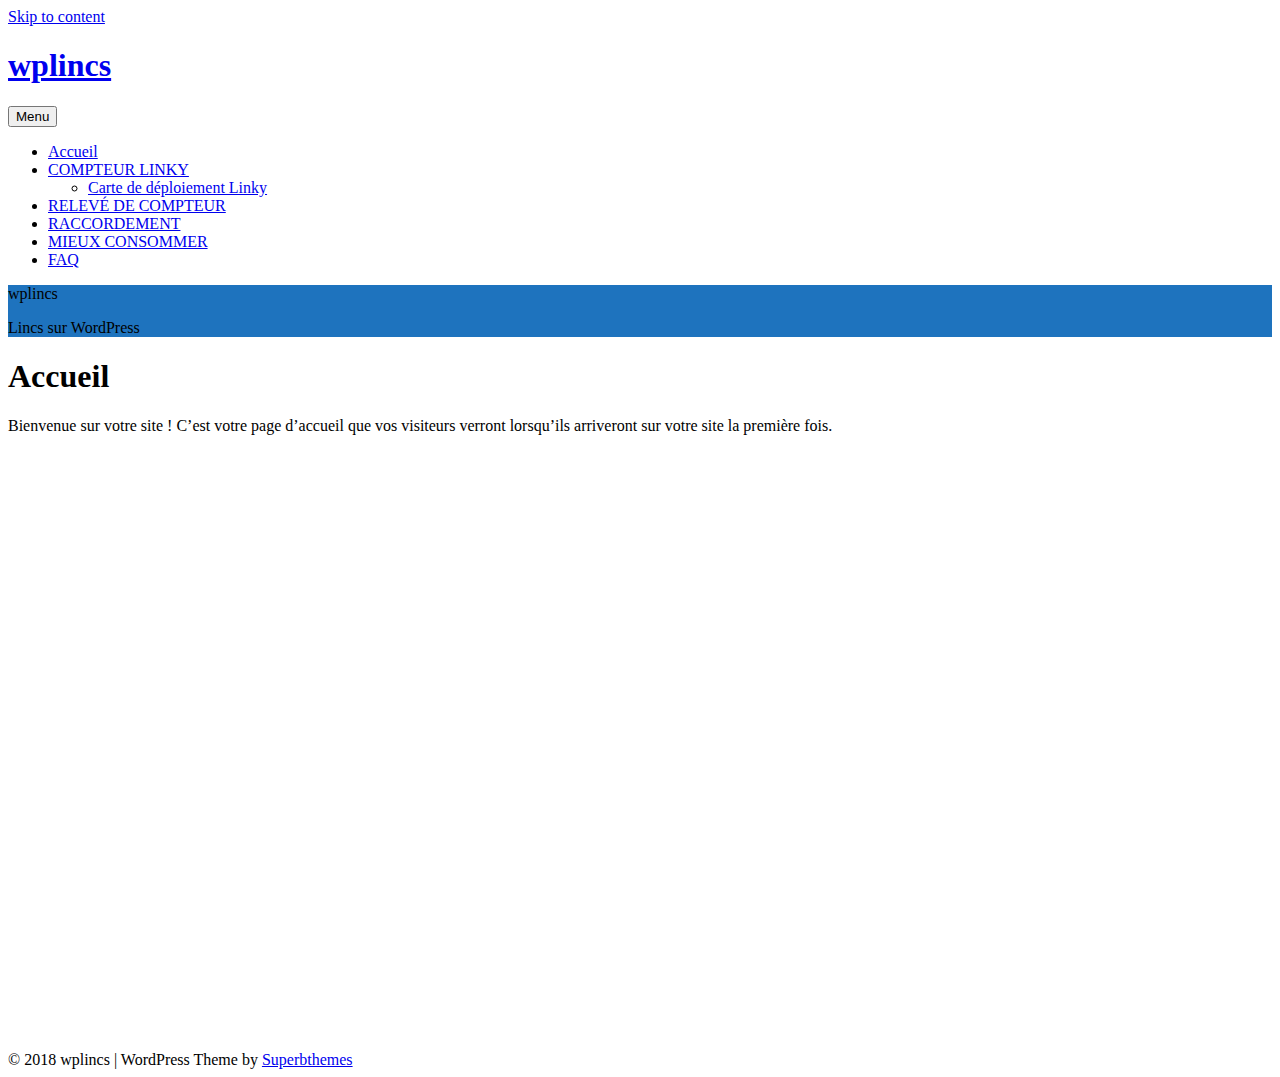
<file: wordpress/index.html>
<!DOCTYPE html>
<html lang="fr-FR">
<head>
	<meta charset="UTF-8">
	<meta name="viewport" content="width=device-width, initial-scale=1">
	
	
	<title>wplincs &#8211; Lincs sur WordPress</title>
<link rel='dns-prefetch' href='//fonts.googleapis.com' />



<link rel='stylesheet' id='wp-block-library-css'  href='https://hkachetel.github.io/wp/inc/css/dist/block-library/style.min.css' type='text/css' media='all' />
<link rel='stylesheet' id='foundation-css'  href='https://hkachetel.github.io/wp/contents/ui/theme/assets/foundation/css/foundation.min.css' type='text/css' media='all' />
<link rel='stylesheet' id='corporately-local-fonts-css'  href='https://hkachetel.github.io/wp/contents/ui/theme/assets/fonts/custom-fonts.css' type='text/css' media='all' />
<link rel='stylesheet' id='font-awesome-css'  href='https://hkachetel.github.io/wp/contents/ui/theme/assets/fonts/font-awesome.css' type='text/css' media='all' />
<link rel='stylesheet' id='corporately-style-css'  href='https://hkachetel.github.io/wp/contents/ui/theme/style.css' type='text/css' media='all' />
<link rel='stylesheet' id='corporately-googlefonts-css'  href='//fonts.googleapis.com/css?family=Roboto:300,400,500,700,900' type='text/css' media='all' />
<script type='text/javascript' src='https://hkachetel.github.io/wp/inc/js/jquery/jquery.js'></script>
<script type='text/javascript' src='https://hkachetel.github.io/wp/inc/js/jquery/jquery-migrate.min.js'></script>
<script type='text/javascript' src='https://hkachetel.github.io/wp/contents/ui/theme/assets/foundation/js/foundation.min.js'></script>







        <style type="text/css">
            div#header-image { padding-top: px; }
            div#header-image { padding-bottom: px; }
            .site-footer .widget-title:after { background: ; }
            h1.entry-title:after { background: ; }
            #secondary h2:after { background: ; }
            .top-widget h3:after {background: ; }
            #header-image .site-title { color: ; }
            #header-image .site-description{ color: ; }
            .site-description:before { background: ; }
            div#header-image { background: #1e73be; }
            ul.sub-menu.dropdown.childopen, .main-navigation ul li a:hover, .top-bar, .top-bar ul, button.menu-toggle.navicon, button.menu-toggle:hover, .main-navigation .sub-menu li { background: ; background-color: ; }
            .navicon:focus .fa-bars, .navicon:active .fa-bars, .navicon .fa-bars, .site-header .main-navigation ul li a, .site-header .main-navigation ul li a:visited, .site-header .main-navigation ul li a:focus, .site-header .main-navigation ul li a:active, .site-header .main-navigation ul li a:hover, .site-header .main-navigation ul li a:visited, .site-header .main-navigation ul li a:focus, .site-header .main-navigation ul li a:active, .main-navigation ul li ul.childopen li:hover a, .top-bar-menu .navicon span, .main-navigation ul li ul.childopen li .active a { color:  !important; }
            .top-bar-title .site-title a { color: ; }
            .blog .hentry { background-color: ; }
            .blog h2.entry-title a { color: ; }
            .blog time.entry-date.published, .entry-meta, .entry-meta span, .entry-meta .grey-text { color: ; }
            .blog .entry-content label, .blog .entry-content, .blog .entry-content li, .blog .entry-content p, .blog .entry-content ol li, .blog .entry-content ul li { color: ; }
            #content .sticky:before { background: ; }
            .blog .entry-content a, .blog .entry-content a:link, .blog .entry-content a:visited { color: ; }
            .blog .entry-content form.post-password-form input[type="submit"], .blog .entry-content a.more-link.more-link-activated, .blog .entry-content a.more-link.more-link-activated:hover, .blog .entry-content a.more-link.more-link-activated:focus, .blog .entry-content a.more-link.more-link-activated:active, .blog .entry-content a.more-link.more-link-activated:visited { border-color: ; }
            .blog .entry-content form.post-password-form input[type="submit"],.blog .entry-content a.more-link.more-link-activated, .blog .entry-content a.more-link.more-link-activated:hover, .blog .entry-content a.more-link.more-link-activated:focus, .blog .entry-content a.more-link.more-link-activated:active, .blog .entry-content a.more-link.more-link-activated:visited { color: ; }
            .blog .pagination a:hover, .blog .pagination button:hover, .blog .paging-navigation ul, .blog .pagination ul, .blog .pagination .current { background: ; }
            .blog .paging-navigation li a:hover, .blog .pagination li a:hover, .blog .paging-navigation li span.page-numbers, .blog .pagination li span.page-numbers, .paging-navigation li a, .pagination li a { color: ; }
            .single-post .hentry, .single-post .comments-area, .single-post .read-comments, .single-post .write-comments, .single-post .single-post-content, .single-post .site-main .posts-navigation, .page .hentry, .page .comments-area, .page .read-comments, .page .write-comments, .page .page-content, .page .site-main .posts-navigation, .page .site-main .post-navigation, .single-post .site-main .post-navigation, .page .comment-respond, .single-post .comment-respond { background: ; }
            .page #main th, .single-post #main th, .page #main h1, .page #main h2, .page #main h3, .page #main h4, .page #main h5, .page #main h6, .single-post #main h1, .single-post #main h2, .single-post #main h3, .single-post #main h4, .single-post #main h5, .single-post #main h6, h2.comments-title, .page .comment-list .comment-author .fn, .single-post .comment-list .comment-author .fn { color: ; }
            .single-post #main span .single-post .site-main .post-navigation .nav-indicator, .single-post #main p, .single-post #main td, .single-post #main ul,  .single-post #main li,  .single-post #main ol,  .single-post #main blockquote, .page #main span .page .site-main .post-navigation .nav-indicator, .page #main p, .page #main td, .page #main ul,  .page #main li,  .page #main ol,  .page #main blockquote, .page #main, .single-post #main, .page #main p, .single-post #main p, .single-post #main cite, .page #main cite, .page #main abbr, .single-post #main abbr, .single-post .site-main .post-navigation .nav-indicator, .page .site-main .post-navigation .nav-indicator, .page #main label, .single-post #main label { color: ; }
            .page #main time, .single-post #main time, .page time.entry-date.published, .single-post time.entry-date.published, .single-post .entry-meta, .single-post .entry-meta span { color: ; }
            .page #main a, .single-post #main a { color: ; }
            .page .comment-list .comment-body, .single-post .comment-list .comment-body, .page .comment-form textarea, .single-post .comment-form textarea { border-color: ; }
            .single-post .form-submit input#submit, .single-post #main .comment-reply-form input#submit, .page #main .form-submit input#submit, .page #main .comment-reply-form input#submit, .single-post #main .comment-reply-form input#submit { border-color: ; }
            .single-post .form-submit input#submit, .single-post #main .comment-reply-form input#submit, .page #main .form-submit input#submit, .page #main .comment-reply-form input#submit, .single-post #main .comment-reply-form input#submit{ color: ; }
            .page blockquote, .single-post blockquote{ border-color: ; }
            #secondary .widget{ background: ; }
            #secondary .widget th, #secondary .widget-title, #secondary h1, #secondary h2, #secondary h3, #secondary h4, #secondary h5, #secondary h6 { color: ; }
            #secondary .widget cite, #secondary .widget, #secondary .widget p, #secondary .widget li, #secondary .widget td, #secondary .widget abbr{ color: ; }
            #secondary .widget a, #secondary .widget li a{ color: ; }
            #secondary input.search-submit { color: ; }
            #secondary input.search-submit { background: ; }
            #supplementary .widget, .site-footer { background: ; }
            .site-footer .widget-title, .site-footer h1, .site-footer h2, .site-footer h3, .site-footer h4, .site-footer h5, .site-footer h6 { color: ; }
            .site-footer .widget, .site-footer .widget li, .site-footer .widget p, .site-footer abbr, .site-footer cite, .site-footer table caption { color: ; }
            .site-footer .widget a, .site-footer .widget li a, .site-footer .widget ul li a { color: ; }
            .site-footer input.search-submit { background: ; }
            .site-footer input.search-submit { color: ; }
            .copyright { color: ; }
            .copyright { background: ; }
            a.topbutton, a.topbutton:visited, a.topbutton:hover, a.topbutton:focus, a.topbutton:active { background: ; }
            a.topbutton, a.topbutton:visited, a.topbutton:hover, a.topbutton:focus, a.topbutton:active { color: ; }
            #header-image .header-button-left { color: ; }
            #header-image .header-button-left { background: ; }
            #header-image .header-button-right { color: ; }
            #header-image .header-button-right { border-color: ; }
            .top-widget h3, .top-widget-inner-wrapper h3 { color: ; }
            .top-widget, .top-widget p, .top-widget-inner-wrapper p, .top-widget-inner-wrapper { color: ; }
            .top-widget a, .top-widget-inner-wrapper a { color: ; }
            .top-widget-inner-wrapper { background: ; }
        </style>
        		<style type="text/css" id="wp-custom-css">
			.deplinky {
	width: 800px;
	height: 600px !important;
}

.deplinky iframe {
	height: 600px !important;
}		</style>
	</head>

<body class="home page-template page-template-page-templates page-template-page-full-width page-template-page-templatespage-full-width-php page page-id-8">

	
	
				<div id="page" class="site no-sidebar page-full-width">

					
						<a class="skip-link screen-reader-text" href="#content">Skip to content</a>


						<div data-sticky-container>

							<header id="masthead" class="group site-header title-bar top-bar" role="banner" data-sticky data-options="marginTop:0;" style="width:100%" data-top-anchor="masthead" data-btm-anchor="colophon:bottom">

								<div class="row"> <!-- Start Foundation row -->

									<div class="top-bar-title">

										<div class="site-branding">

											
																							<h1 class="site-title"><a href="https://hkachetel.github.io/wp/" rel="home">wplincs</a></h1>
											
																					</div><!-- .site-branding -->

									</div>

									<div class="top-bar-right">
										
<nav id="site-navigation" class="main-navigation top-bar-right" role="navigation">
                        
        <!-- Right Nav Section -->
        <div class="top-bar-menu menu">
            
            <button class="menu-toggle navicon" aria-controls="primary-menu" aria-expanded="false">
                <i class="fa fa-bars"></i>
                <span>Menu</span>
            </button>
            
            <div class="menu-menu-superieur-container"><ul id="primary-menu" class="menu group"><li id="menu-item-25" class="menu-item menu-item-type-custom menu-item-object-custom current-menu-item current_page_item menu-item-home menu-item-25"><a href="https://hkachetel.github.io/wp/">Accueil</a></li>
<li id="menu-item-26" class="menu-item menu-item-type-post_type menu-item-object-page menu-item-has-children has-dropdown menu-item-26"><a href="https://hkachetel.github.io/wp/a-propos-de/">COMPTEUR LINKY</a>
<ul class="sub-menu dropdown">
	<li id="menu-item-82" class="menu-item menu-item-type-post_type menu-item-object-page menu-item-82"><a href="https://hkachetel.github.io/wp/carte-de-deploiement-linky/">Carte de déploiement Linky</a></li>
</ul>
</li>
<li id="menu-item-27" class="menu-item menu-item-type-post_type menu-item-object-page menu-item-27"><a href="https://hkachetel.github.io/wp/contact/">RELEVÉ DE COMPTEUR</a></li>
<li id="menu-item-33" class="menu-item menu-item-type-post_type menu-item-object-page menu-item-33"><a href="https://hkachetel.github.io/wp/raccordement/">RACCORDEMENT</a></li>
<li id="menu-item-34" class="menu-item menu-item-type-post_type menu-item-object-page menu-item-34"><a href="https://hkachetel.github.io/wp/mieux-consommer/">MIEUX CONSOMMER</a></li>
<li id="menu-item-35" class="menu-item menu-item-type-post_type menu-item-object-page menu-item-35"><a href="https://hkachetel.github.io/wp/faq/">FAQ</a></li>
</ul></div> 
            
        </div> 

</nav><!-- #site-navigation -->
									</div>


								</div> <!-- End Foundation row -->

							</header>
						</div><!-- END data-sticky-container -->


						<div class="row">
							<div id="primary" class="content-area large-12 columns">        
								
<div id="header-image" class="custom-header ">
<div class="header-wrapper">
  <div class="site-branding-header">
      <p class="site-title">

              wplincs


  </p>
 <p class="site-description">
         Lincs sur WordPress
</p>
</div><!-- .site-branding -->
</div><!-- .header-wrapper -->


</div><!-- #header-image .custom-header -->

							</div>
						</div>

						<!--Widgets -->
												<!--Widgets -->

						<div id="content" class="site-content row"> <!-- Foundation row start -->

	<div id="primary" class="content-area medium-12 columns no-sidebar page-full-width">
		<main id="main" class="site-main" role="main">

			
				
    <article id="post-8" class="post-8 page type-page status-publish hentry">
    
	<header class="entry-header">
            
		<h1 class="entry-title">Accueil</h1>            
                                            
	</header>
	<div class="entry-content">
		<p>Bienvenue sur votre site&nbsp;! C’est votre page d’accueil que vos visiteurs verront lorsqu’ils arriveront sur votre site la première fois.</p>

<div id="pym_0" class="pym  pym one two three four float-left deplinky mw_800 aligncenter"></div>	</div>
    
            
    </article><!-- #post-## -->

				
			
		</main><!-- #main -->
	</div><!-- #primary -->


</div><!-- #content -->

<a href="#" class="topbutton"></a><!-- Back to top button -->

<footer id="colophon" class="site-footer" role="contentinfo">
 
    <div class="row"><!-- Start Foundation row -->

        
    </div><!-- End Foundation row -->



    <div class="copyright small-12 columns text-center">
        &copy; 2018 wplincs        <!-- Delete below lines to remove copyright from footer -->
        <span class="footer-info-right">
             | WordPress Theme by <a href="https://superbthemes.com/"> Superbthemes</a>
        </span>
        <!-- Delete above lines to remove copyright from footer -->
    </div>

</footer><!-- #colophon -->
</div><!-- #page -->

<script type='text/javascript' src='https://hkachetel.github.io/wp/contents/ui/theme/assets/js/navigation-custom.js'></script>
<script type='text/javascript' src='https://hkachetel.github.io/wp/contents/ui/theme/assets/js/toggle-search.js'></script>
<script type='text/javascript' src='https://hkachetel.github.io/wp/inc/js/imagesloaded.min.js'></script>
<script type='text/javascript' src='https://hkachetel.github.io/wp/inc/js/masonry.min.js'></script>
<script type='text/javascript' src='https://hkachetel.github.io/wp/contents/ui/theme/assets/js/masonry-settings.js'></script>
<script type='text/javascript' src='https://hkachetel.github.io/wp/contents/ui/theme/assets/js/topbutton.js'></script>
<script type='text/javascript' src='https://hkachetel.github.io/wp/contents/ui/theme/assets/js/skip-link-focus-fix.js'></script>
<script type='text/javascript' src='https://hkachetel.github.io/wp/contents/lib/pym-shortcode/js/pym.v1.min.js'></script>
<script>var pym_0 = new pym.Parent('pym_0', 'https://commune.app-linky.fr/index.html', {})</script>

</body>
</html>
</file>
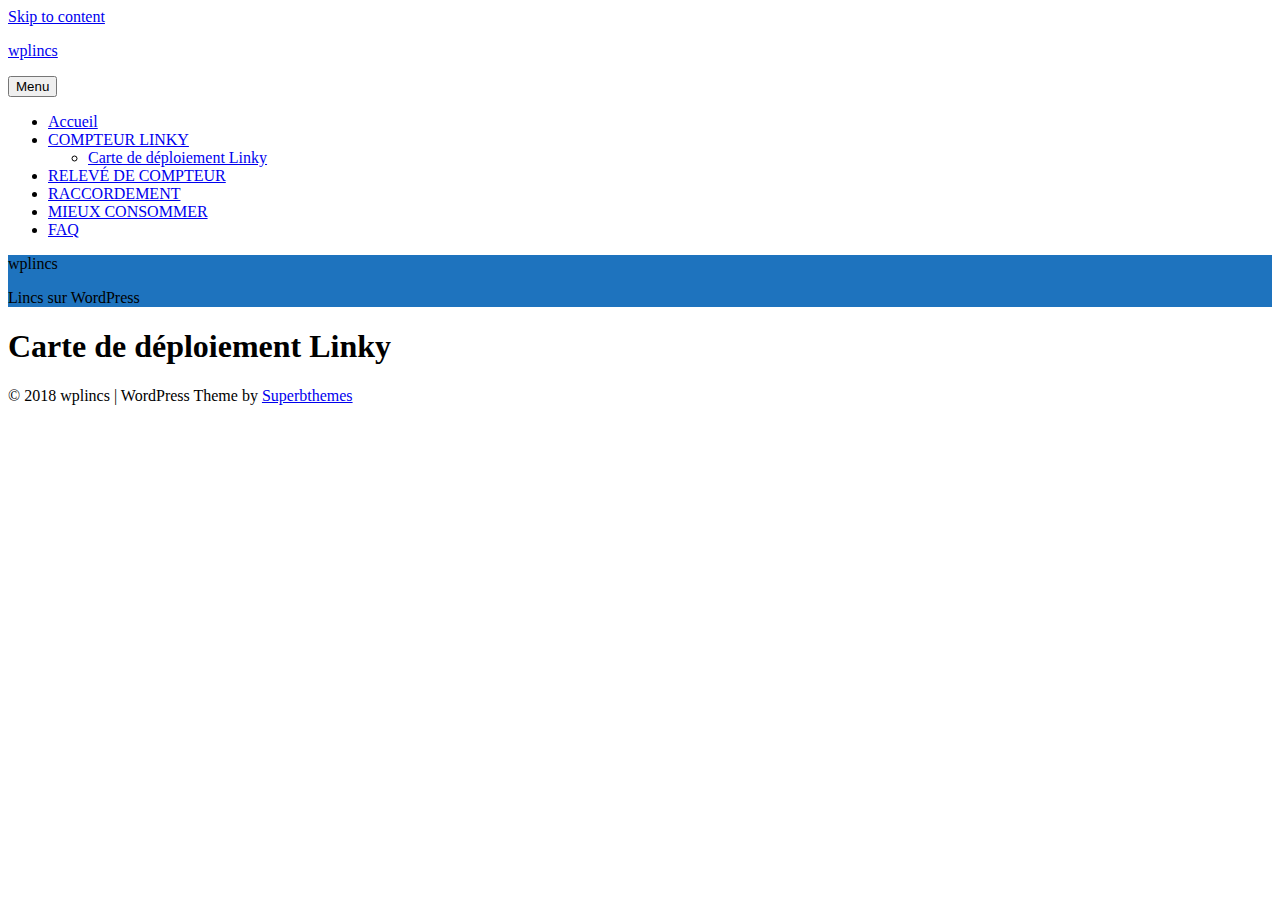
<file: wordpress/carte-de-deploiement-linky/index.html>
<!DOCTYPE html>
<html lang="fr-FR">
<head>
	<meta charset="UTF-8">
	<meta name="viewport" content="width=device-width, initial-scale=1">
	
	
	<title>Carte de déploiement Linky &#8211; wplincs</title>
<link rel='dns-prefetch' href='//fonts.googleapis.com' />



<link rel='stylesheet' id='wp-block-library-css'  href='https://hkachetel.github.io/wp/inc/css/dist/block-library/style.min.css' type='text/css' media='all' />
<link rel='stylesheet' id='foundation-css'  href='https://hkachetel.github.io/wp/contents/ui/theme/assets/foundation/css/foundation.min.css' type='text/css' media='all' />
<link rel='stylesheet' id='corporately-local-fonts-css'  href='https://hkachetel.github.io/wp/contents/ui/theme/assets/fonts/custom-fonts.css' type='text/css' media='all' />
<link rel='stylesheet' id='font-awesome-css'  href='https://hkachetel.github.io/wp/contents/ui/theme/assets/fonts/font-awesome.css' type='text/css' media='all' />
<link rel='stylesheet' id='corporately-style-css'  href='https://hkachetel.github.io/wp/contents/ui/theme/style.css' type='text/css' media='all' />
<link rel='stylesheet' id='corporately-googlefonts-css'  href='//fonts.googleapis.com/css?family=Roboto:300,400,500,700,900' type='text/css' media='all' />
<script type='text/javascript' src='https://hkachetel.github.io/wp/inc/js/jquery/jquery.js'></script>
<script type='text/javascript' src='https://hkachetel.github.io/wp/inc/js/jquery/jquery-migrate.min.js'></script>
<script type='text/javascript' src='https://hkachetel.github.io/wp/contents/ui/theme/assets/foundation/js/foundation.min.js'></script>







        <style type="text/css">
            div#header-image { padding-top: px; }
            div#header-image { padding-bottom: px; }
            .site-footer .widget-title:after { background: ; }
            h1.entry-title:after { background: ; }
            #secondary h2:after { background: ; }
            .top-widget h3:after {background: ; }
            #header-image .site-title { color: ; }
            #header-image .site-description{ color: ; }
            .site-description:before { background: ; }
            div#header-image { background: #1e73be; }
            ul.sub-menu.dropdown.childopen, .main-navigation ul li a:hover, .top-bar, .top-bar ul, button.menu-toggle.navicon, button.menu-toggle:hover, .main-navigation .sub-menu li { background: ; background-color: ; }
            .navicon:focus .fa-bars, .navicon:active .fa-bars, .navicon .fa-bars, .site-header .main-navigation ul li a, .site-header .main-navigation ul li a:visited, .site-header .main-navigation ul li a:focus, .site-header .main-navigation ul li a:active, .site-header .main-navigation ul li a:hover, .site-header .main-navigation ul li a:visited, .site-header .main-navigation ul li a:focus, .site-header .main-navigation ul li a:active, .main-navigation ul li ul.childopen li:hover a, .top-bar-menu .navicon span, .main-navigation ul li ul.childopen li .active a { color:  !important; }
            .top-bar-title .site-title a { color: ; }
            .blog .hentry { background-color: ; }
            .blog h2.entry-title a { color: ; }
            .blog time.entry-date.published, .entry-meta, .entry-meta span, .entry-meta .grey-text { color: ; }
            .blog .entry-content label, .blog .entry-content, .blog .entry-content li, .blog .entry-content p, .blog .entry-content ol li, .blog .entry-content ul li { color: ; }
            #content .sticky:before { background: ; }
            .blog .entry-content a, .blog .entry-content a:link, .blog .entry-content a:visited { color: ; }
            .blog .entry-content form.post-password-form input[type="submit"], .blog .entry-content a.more-link.more-link-activated, .blog .entry-content a.more-link.more-link-activated:hover, .blog .entry-content a.more-link.more-link-activated:focus, .blog .entry-content a.more-link.more-link-activated:active, .blog .entry-content a.more-link.more-link-activated:visited { border-color: ; }
            .blog .entry-content form.post-password-form input[type="submit"],.blog .entry-content a.more-link.more-link-activated, .blog .entry-content a.more-link.more-link-activated:hover, .blog .entry-content a.more-link.more-link-activated:focus, .blog .entry-content a.more-link.more-link-activated:active, .blog .entry-content a.more-link.more-link-activated:visited { color: ; }
            .blog .pagination a:hover, .blog .pagination button:hover, .blog .paging-navigation ul, .blog .pagination ul, .blog .pagination .current { background: ; }
            .blog .paging-navigation li a:hover, .blog .pagination li a:hover, .blog .paging-navigation li span.page-numbers, .blog .pagination li span.page-numbers, .paging-navigation li a, .pagination li a { color: ; }
            .single-post .hentry, .single-post .comments-area, .single-post .read-comments, .single-post .write-comments, .single-post .single-post-content, .single-post .site-main .posts-navigation, .page .hentry, .page .comments-area, .page .read-comments, .page .write-comments, .page .page-content, .page .site-main .posts-navigation, .page .site-main .post-navigation, .single-post .site-main .post-navigation, .page .comment-respond, .single-post .comment-respond { background: ; }
            .page #main th, .single-post #main th, .page #main h1, .page #main h2, .page #main h3, .page #main h4, .page #main h5, .page #main h6, .single-post #main h1, .single-post #main h2, .single-post #main h3, .single-post #main h4, .single-post #main h5, .single-post #main h6, h2.comments-title, .page .comment-list .comment-author .fn, .single-post .comment-list .comment-author .fn { color: ; }
            .single-post #main span .single-post .site-main .post-navigation .nav-indicator, .single-post #main p, .single-post #main td, .single-post #main ul,  .single-post #main li,  .single-post #main ol,  .single-post #main blockquote, .page #main span .page .site-main .post-navigation .nav-indicator, .page #main p, .page #main td, .page #main ul,  .page #main li,  .page #main ol,  .page #main blockquote, .page #main, .single-post #main, .page #main p, .single-post #main p, .single-post #main cite, .page #main cite, .page #main abbr, .single-post #main abbr, .single-post .site-main .post-navigation .nav-indicator, .page .site-main .post-navigation .nav-indicator, .page #main label, .single-post #main label { color: ; }
            .page #main time, .single-post #main time, .page time.entry-date.published, .single-post time.entry-date.published, .single-post .entry-meta, .single-post .entry-meta span { color: ; }
            .page #main a, .single-post #main a { color: ; }
            .page .comment-list .comment-body, .single-post .comment-list .comment-body, .page .comment-form textarea, .single-post .comment-form textarea { border-color: ; }
            .single-post .form-submit input#submit, .single-post #main .comment-reply-form input#submit, .page #main .form-submit input#submit, .page #main .comment-reply-form input#submit, .single-post #main .comment-reply-form input#submit { border-color: ; }
            .single-post .form-submit input#submit, .single-post #main .comment-reply-form input#submit, .page #main .form-submit input#submit, .page #main .comment-reply-form input#submit, .single-post #main .comment-reply-form input#submit{ color: ; }
            .page blockquote, .single-post blockquote{ border-color: ; }
            #secondary .widget{ background: ; }
            #secondary .widget th, #secondary .widget-title, #secondary h1, #secondary h2, #secondary h3, #secondary h4, #secondary h5, #secondary h6 { color: ; }
            #secondary .widget cite, #secondary .widget, #secondary .widget p, #secondary .widget li, #secondary .widget td, #secondary .widget abbr{ color: ; }
            #secondary .widget a, #secondary .widget li a{ color: ; }
            #secondary input.search-submit { color: ; }
            #secondary input.search-submit { background: ; }
            #supplementary .widget, .site-footer { background: ; }
            .site-footer .widget-title, .site-footer h1, .site-footer h2, .site-footer h3, .site-footer h4, .site-footer h5, .site-footer h6 { color: ; }
            .site-footer .widget, .site-footer .widget li, .site-footer .widget p, .site-footer abbr, .site-footer cite, .site-footer table caption { color: ; }
            .site-footer .widget a, .site-footer .widget li a, .site-footer .widget ul li a { color: ; }
            .site-footer input.search-submit { background: ; }
            .site-footer input.search-submit { color: ; }
            .copyright { color: ; }
            .copyright { background: ; }
            a.topbutton, a.topbutton:visited, a.topbutton:hover, a.topbutton:focus, a.topbutton:active { background: ; }
            a.topbutton, a.topbutton:visited, a.topbutton:hover, a.topbutton:focus, a.topbutton:active { color: ; }
            #header-image .header-button-left { color: ; }
            #header-image .header-button-left { background: ; }
            #header-image .header-button-right { color: ; }
            #header-image .header-button-right { border-color: ; }
            .top-widget h3, .top-widget-inner-wrapper h3 { color: ; }
            .top-widget, .top-widget p, .top-widget-inner-wrapper p, .top-widget-inner-wrapper { color: ; }
            .top-widget a, .top-widget-inner-wrapper a { color: ; }
            .top-widget-inner-wrapper { background: ; }
        </style>
        		<style type="text/css" id="wp-custom-css">
			.deplinky {
	width: 800px;
	height: 600px !important;
}

.deplinky iframe {
	height: 600px !important;
}		</style>
	</head>

<body class="page-template page-template-page-templates page-template-page-full-width page-template-page-templatespage-full-width-php page page-id-60">

	
	
				<div id="page" class="site no-sidebar page-full-width">

					
						<a class="skip-link screen-reader-text" href="#content">Skip to content</a>


						<div data-sticky-container>

							<header id="masthead" class="group site-header title-bar top-bar" role="banner" data-sticky data-options="marginTop:0;" style="width:100%" data-top-anchor="masthead" data-btm-anchor="colophon:bottom">

								<div class="row"> <!-- Start Foundation row -->

									<div class="top-bar-title">

										<div class="site-branding">

											
																							<p class="site-title"><a href="https://hkachetel.github.io/wp/" rel="home">wplincs</a></p>
											
																					</div><!-- .site-branding -->

									</div>

									<div class="top-bar-right">
										
<nav id="site-navigation" class="main-navigation top-bar-right" role="navigation">
                        
        <!-- Right Nav Section -->
        <div class="top-bar-menu menu">
            
            <button class="menu-toggle navicon" aria-controls="primary-menu" aria-expanded="false">
                <i class="fa fa-bars"></i>
                <span>Menu</span>
            </button>
            
            <div class="menu-menu-superieur-container"><ul id="primary-menu" class="menu group"><li id="menu-item-25" class="menu-item menu-item-type-custom menu-item-object-custom menu-item-home menu-item-25"><a href="https://hkachetel.github.io/wp/">Accueil</a></li>
<li id="menu-item-26" class="menu-item menu-item-type-post_type menu-item-object-page current-menu-ancestor current-menu-parent current_page_parent current_page_ancestor menu-item-has-children has-dropdown menu-item-26"><a href="https://hkachetel.github.io/wp/a-propos-de/">COMPTEUR LINKY</a>
<ul class="sub-menu dropdown">
	<li id="menu-item-82" class="menu-item menu-item-type-post_type menu-item-object-page current-menu-item page_item page-item-60 current_page_item menu-item-82"><a href="https://hkachetel.github.io/wp/carte-de-deploiement-linky/">Carte de déploiement Linky</a></li>
</ul>
</li>
<li id="menu-item-27" class="menu-item menu-item-type-post_type menu-item-object-page menu-item-27"><a href="https://hkachetel.github.io/wp/contact/">RELEVÉ DE COMPTEUR</a></li>
<li id="menu-item-33" class="menu-item menu-item-type-post_type menu-item-object-page menu-item-33"><a href="https://hkachetel.github.io/wp/raccordement/">RACCORDEMENT</a></li>
<li id="menu-item-34" class="menu-item menu-item-type-post_type menu-item-object-page menu-item-34"><a href="https://hkachetel.github.io/wp/mieux-consommer/">MIEUX CONSOMMER</a></li>
<li id="menu-item-35" class="menu-item menu-item-type-post_type menu-item-object-page menu-item-35"><a href="https://hkachetel.github.io/wp/faq/">FAQ</a></li>
</ul></div> 
            
        </div> 

</nav><!-- #site-navigation -->
									</div>


								</div> <!-- End Foundation row -->

							</header>
						</div><!-- END data-sticky-container -->


						<div class="row">
							<div id="primary" class="content-area large-12 columns">        
								
<div id="header-image" class="custom-header ">
<div class="header-wrapper">
  <div class="site-branding-header">
      <p class="site-title">

              wplincs


  </p>
 <p class="site-description">
         Lincs sur WordPress
</p>
</div><!-- .site-branding -->
</div><!-- .header-wrapper -->


</div><!-- #header-image .custom-header -->

							</div>
						</div>

						<!--Widgets -->
												<!--Widgets -->

						<div id="content" class="site-content row"> <!-- Foundation row start -->

	<div id="primary" class="content-area medium-12 columns no-sidebar page-full-width">
		<main id="main" class="site-main" role="main">

			
				
    <article id="post-60" class="post-60 page type-page status-publish hentry">
    
	<header class="entry-header">
            
		<h1 class="entry-title">Carte de déploiement Linky</h1>            
                                            
	</header>
	<div class="entry-content">
		
<p></p>


<div id="pym_0" class="pym   aligncenter"></div>


<p></p>
	</div>
    
            
    </article><!-- #post-## -->

				
			
		</main><!-- #main -->
	</div><!-- #primary -->


</div><!-- #content -->

<a href="#" class="topbutton"></a><!-- Back to top button -->

<footer id="colophon" class="site-footer" role="contentinfo">
 
    <div class="row"><!-- Start Foundation row -->

        
    </div><!-- End Foundation row -->



    <div class="copyright small-12 columns text-center">
        &copy; 2018 wplincs        <!-- Delete below lines to remove copyright from footer -->
        <span class="footer-info-right">
             | WordPress Theme by <a href="https://superbthemes.com/"> Superbthemes</a>
        </span>
        <!-- Delete above lines to remove copyright from footer -->
    </div>

</footer><!-- #colophon -->
</div><!-- #page -->

<script type='text/javascript' src='https://hkachetel.github.io/wp/contents/ui/theme/assets/js/navigation-custom.js'></script>
<script type='text/javascript' src='https://hkachetel.github.io/wp/contents/ui/theme/assets/js/toggle-search.js'></script>
<script type='text/javascript' src='https://hkachetel.github.io/wp/inc/js/imagesloaded.min.js'></script>
<script type='text/javascript' src='https://hkachetel.github.io/wp/inc/js/masonry.min.js'></script>
<script type='text/javascript' src='https://hkachetel.github.io/wp/contents/ui/theme/assets/js/masonry-settings.js'></script>
<script type='text/javascript' src='https://hkachetel.github.io/wp/contents/ui/theme/assets/js/topbutton.js'></script>
<script type='text/javascript' src='https://hkachetel.github.io/wp/contents/ui/theme/assets/js/skip-link-focus-fix.js'></script>
<script type='text/javascript' src='https://hkachetel.github.io/wp/contents/lib/pym-shortcode/js/pym.v1.min.js'></script>
<script>var pym_0 = new pym.Parent('pym_0', 'https://commune.app-linky.fr/index.html', {})</script>

</body>
</html>
</file>
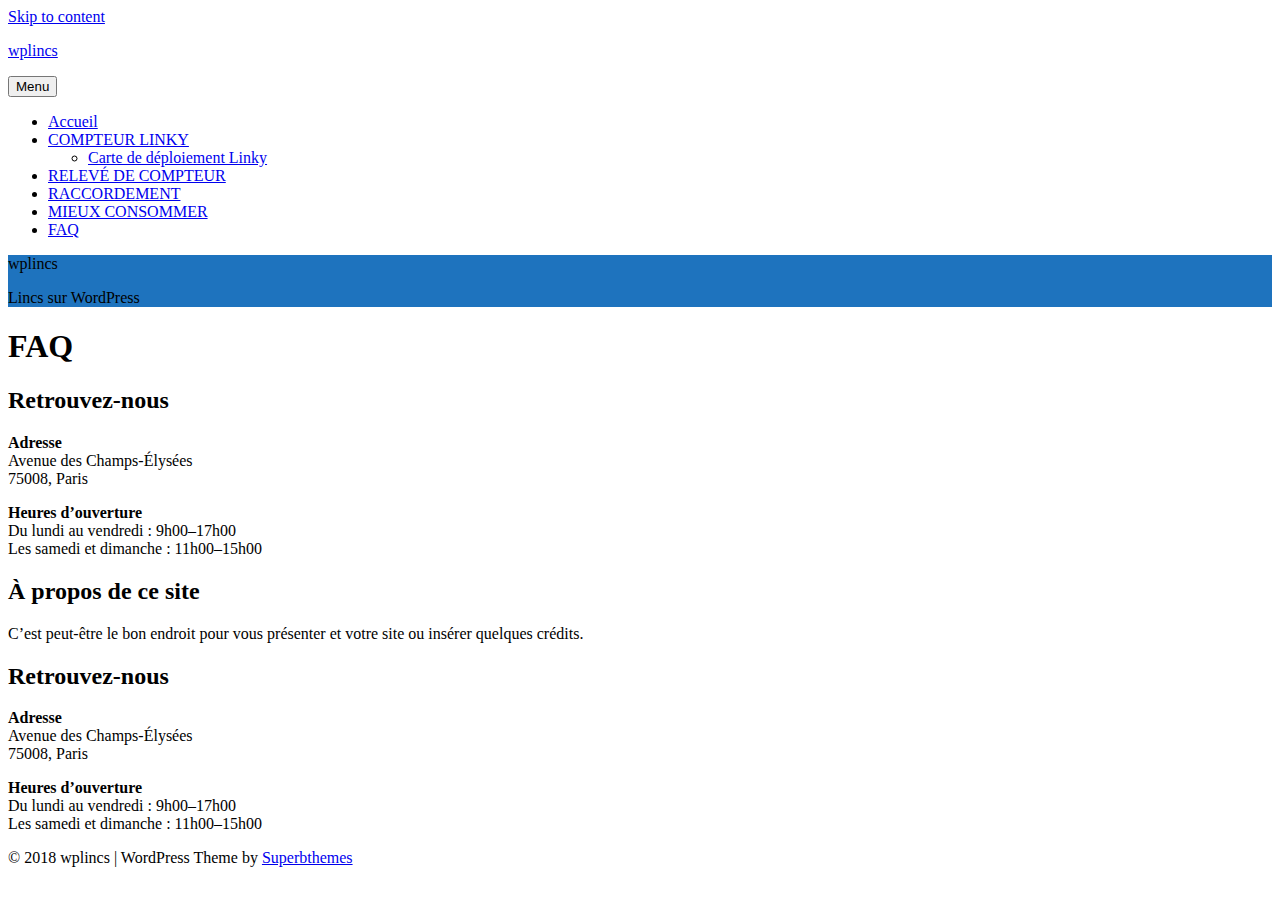
<file: wordpress/faq/index.html>
<!DOCTYPE html>
<html lang="fr-FR">
<head>
	<meta charset="UTF-8">
	<meta name="viewport" content="width=device-width, initial-scale=1">
	
	
	<title>FAQ &#8211; wplincs</title>
<link rel='dns-prefetch' href='//fonts.googleapis.com' />



<link rel='stylesheet' id='wp-block-library-css'  href='https://hkachetel.github.io/wp/inc/css/dist/block-library/style.min.css' type='text/css' media='all' />
<link rel='stylesheet' id='foundation-css'  href='https://hkachetel.github.io/wp/contents/ui/theme/assets/foundation/css/foundation.min.css' type='text/css' media='all' />
<link rel='stylesheet' id='corporately-local-fonts-css'  href='https://hkachetel.github.io/wp/contents/ui/theme/assets/fonts/custom-fonts.css' type='text/css' media='all' />
<link rel='stylesheet' id='font-awesome-css'  href='https://hkachetel.github.io/wp/contents/ui/theme/assets/fonts/font-awesome.css' type='text/css' media='all' />
<link rel='stylesheet' id='corporately-style-css'  href='https://hkachetel.github.io/wp/contents/ui/theme/style.css' type='text/css' media='all' />
<link rel='stylesheet' id='corporately-googlefonts-css'  href='//fonts.googleapis.com/css?family=Roboto:300,400,500,700,900' type='text/css' media='all' />
<script type='text/javascript' src='https://hkachetel.github.io/wp/inc/js/jquery/jquery.js'></script>
<script type='text/javascript' src='https://hkachetel.github.io/wp/inc/js/jquery/jquery-migrate.min.js'></script>
<script type='text/javascript' src='https://hkachetel.github.io/wp/contents/ui/theme/assets/foundation/js/foundation.min.js'></script>







        <style type="text/css">
            div#header-image { padding-top: px; }
            div#header-image { padding-bottom: px; }
            .site-footer .widget-title:after { background: ; }
            h1.entry-title:after { background: ; }
            #secondary h2:after { background: ; }
            .top-widget h3:after {background: ; }
            #header-image .site-title { color: ; }
            #header-image .site-description{ color: ; }
            .site-description:before { background: ; }
            div#header-image { background: #1e73be; }
            ul.sub-menu.dropdown.childopen, .main-navigation ul li a:hover, .top-bar, .top-bar ul, button.menu-toggle.navicon, button.menu-toggle:hover, .main-navigation .sub-menu li { background: ; background-color: ; }
            .navicon:focus .fa-bars, .navicon:active .fa-bars, .navicon .fa-bars, .site-header .main-navigation ul li a, .site-header .main-navigation ul li a:visited, .site-header .main-navigation ul li a:focus, .site-header .main-navigation ul li a:active, .site-header .main-navigation ul li a:hover, .site-header .main-navigation ul li a:visited, .site-header .main-navigation ul li a:focus, .site-header .main-navigation ul li a:active, .main-navigation ul li ul.childopen li:hover a, .top-bar-menu .navicon span, .main-navigation ul li ul.childopen li .active a { color:  !important; }
            .top-bar-title .site-title a { color: ; }
            .blog .hentry { background-color: ; }
            .blog h2.entry-title a { color: ; }
            .blog time.entry-date.published, .entry-meta, .entry-meta span, .entry-meta .grey-text { color: ; }
            .blog .entry-content label, .blog .entry-content, .blog .entry-content li, .blog .entry-content p, .blog .entry-content ol li, .blog .entry-content ul li { color: ; }
            #content .sticky:before { background: ; }
            .blog .entry-content a, .blog .entry-content a:link, .blog .entry-content a:visited { color: ; }
            .blog .entry-content form.post-password-form input[type="submit"], .blog .entry-content a.more-link.more-link-activated, .blog .entry-content a.more-link.more-link-activated:hover, .blog .entry-content a.more-link.more-link-activated:focus, .blog .entry-content a.more-link.more-link-activated:active, .blog .entry-content a.more-link.more-link-activated:visited { border-color: ; }
            .blog .entry-content form.post-password-form input[type="submit"],.blog .entry-content a.more-link.more-link-activated, .blog .entry-content a.more-link.more-link-activated:hover, .blog .entry-content a.more-link.more-link-activated:focus, .blog .entry-content a.more-link.more-link-activated:active, .blog .entry-content a.more-link.more-link-activated:visited { color: ; }
            .blog .pagination a:hover, .blog .pagination button:hover, .blog .paging-navigation ul, .blog .pagination ul, .blog .pagination .current { background: ; }
            .blog .paging-navigation li a:hover, .blog .pagination li a:hover, .blog .paging-navigation li span.page-numbers, .blog .pagination li span.page-numbers, .paging-navigation li a, .pagination li a { color: ; }
            .single-post .hentry, .single-post .comments-area, .single-post .read-comments, .single-post .write-comments, .single-post .single-post-content, .single-post .site-main .posts-navigation, .page .hentry, .page .comments-area, .page .read-comments, .page .write-comments, .page .page-content, .page .site-main .posts-navigation, .page .site-main .post-navigation, .single-post .site-main .post-navigation, .page .comment-respond, .single-post .comment-respond { background: ; }
            .page #main th, .single-post #main th, .page #main h1, .page #main h2, .page #main h3, .page #main h4, .page #main h5, .page #main h6, .single-post #main h1, .single-post #main h2, .single-post #main h3, .single-post #main h4, .single-post #main h5, .single-post #main h6, h2.comments-title, .page .comment-list .comment-author .fn, .single-post .comment-list .comment-author .fn { color: ; }
            .single-post #main span .single-post .site-main .post-navigation .nav-indicator, .single-post #main p, .single-post #main td, .single-post #main ul,  .single-post #main li,  .single-post #main ol,  .single-post #main blockquote, .page #main span .page .site-main .post-navigation .nav-indicator, .page #main p, .page #main td, .page #main ul,  .page #main li,  .page #main ol,  .page #main blockquote, .page #main, .single-post #main, .page #main p, .single-post #main p, .single-post #main cite, .page #main cite, .page #main abbr, .single-post #main abbr, .single-post .site-main .post-navigation .nav-indicator, .page .site-main .post-navigation .nav-indicator, .page #main label, .single-post #main label { color: ; }
            .page #main time, .single-post #main time, .page time.entry-date.published, .single-post time.entry-date.published, .single-post .entry-meta, .single-post .entry-meta span { color: ; }
            .page #main a, .single-post #main a { color: ; }
            .page .comment-list .comment-body, .single-post .comment-list .comment-body, .page .comment-form textarea, .single-post .comment-form textarea { border-color: ; }
            .single-post .form-submit input#submit, .single-post #main .comment-reply-form input#submit, .page #main .form-submit input#submit, .page #main .comment-reply-form input#submit, .single-post #main .comment-reply-form input#submit { border-color: ; }
            .single-post .form-submit input#submit, .single-post #main .comment-reply-form input#submit, .page #main .form-submit input#submit, .page #main .comment-reply-form input#submit, .single-post #main .comment-reply-form input#submit{ color: ; }
            .page blockquote, .single-post blockquote{ border-color: ; }
            #secondary .widget{ background: ; }
            #secondary .widget th, #secondary .widget-title, #secondary h1, #secondary h2, #secondary h3, #secondary h4, #secondary h5, #secondary h6 { color: ; }
            #secondary .widget cite, #secondary .widget, #secondary .widget p, #secondary .widget li, #secondary .widget td, #secondary .widget abbr{ color: ; }
            #secondary .widget a, #secondary .widget li a{ color: ; }
            #secondary input.search-submit { color: ; }
            #secondary input.search-submit { background: ; }
            #supplementary .widget, .site-footer { background: ; }
            .site-footer .widget-title, .site-footer h1, .site-footer h2, .site-footer h3, .site-footer h4, .site-footer h5, .site-footer h6 { color: ; }
            .site-footer .widget, .site-footer .widget li, .site-footer .widget p, .site-footer abbr, .site-footer cite, .site-footer table caption { color: ; }
            .site-footer .widget a, .site-footer .widget li a, .site-footer .widget ul li a { color: ; }
            .site-footer input.search-submit { background: ; }
            .site-footer input.search-submit { color: ; }
            .copyright { color: ; }
            .copyright { background: ; }
            a.topbutton, a.topbutton:visited, a.topbutton:hover, a.topbutton:focus, a.topbutton:active { background: ; }
            a.topbutton, a.topbutton:visited, a.topbutton:hover, a.topbutton:focus, a.topbutton:active { color: ; }
            #header-image .header-button-left { color: ; }
            #header-image .header-button-left { background: ; }
            #header-image .header-button-right { color: ; }
            #header-image .header-button-right { border-color: ; }
            .top-widget h3, .top-widget-inner-wrapper h3 { color: ; }
            .top-widget, .top-widget p, .top-widget-inner-wrapper p, .top-widget-inner-wrapper { color: ; }
            .top-widget a, .top-widget-inner-wrapper a { color: ; }
            .top-widget-inner-wrapper { background: ; }
        </style>
        		<style type="text/css" id="wp-custom-css">
			.deplinky {
	width: 800px;
	height: 600px !important;
}

.deplinky iframe {
	height: 600px !important;
}		</style>
	</head>

<body class="page-template-default page page-id-16">

	
	   

					<div id="page" class="site sidebar-right">

						
						<a class="skip-link screen-reader-text" href="#content">Skip to content</a>


						<div data-sticky-container>

							<header id="masthead" class="group site-header title-bar top-bar" role="banner" data-sticky data-options="marginTop:0;" style="width:100%" data-top-anchor="masthead" data-btm-anchor="colophon:bottom">

								<div class="row"> <!-- Start Foundation row -->

									<div class="top-bar-title">

										<div class="site-branding">

											
																							<p class="site-title"><a href="https://hkachetel.github.io/wp/" rel="home">wplincs</a></p>
											
																					</div><!-- .site-branding -->

									</div>

									<div class="top-bar-right">
										
<nav id="site-navigation" class="main-navigation top-bar-right" role="navigation">
                        
        <!-- Right Nav Section -->
        <div class="top-bar-menu menu">
            
            <button class="menu-toggle navicon" aria-controls="primary-menu" aria-expanded="false">
                <i class="fa fa-bars"></i>
                <span>Menu</span>
            </button>
            
            <div class="menu-menu-superieur-container"><ul id="primary-menu" class="menu group"><li id="menu-item-25" class="menu-item menu-item-type-custom menu-item-object-custom menu-item-home menu-item-25"><a href="https://hkachetel.github.io/wp/">Accueil</a></li>
<li id="menu-item-26" class="menu-item menu-item-type-post_type menu-item-object-page menu-item-has-children has-dropdown menu-item-26"><a href="https://hkachetel.github.io/wp/a-propos-de/">COMPTEUR LINKY</a>
<ul class="sub-menu dropdown">
	<li id="menu-item-82" class="menu-item menu-item-type-post_type menu-item-object-page menu-item-82"><a href="https://hkachetel.github.io/wp/carte-de-deploiement-linky/">Carte de déploiement Linky</a></li>
</ul>
</li>
<li id="menu-item-27" class="menu-item menu-item-type-post_type menu-item-object-page menu-item-27"><a href="https://hkachetel.github.io/wp/contact/">RELEVÉ DE COMPTEUR</a></li>
<li id="menu-item-33" class="menu-item menu-item-type-post_type menu-item-object-page menu-item-33"><a href="https://hkachetel.github.io/wp/raccordement/">RACCORDEMENT</a></li>
<li id="menu-item-34" class="menu-item menu-item-type-post_type menu-item-object-page menu-item-34"><a href="https://hkachetel.github.io/wp/mieux-consommer/">MIEUX CONSOMMER</a></li>
<li id="menu-item-35" class="menu-item menu-item-type-post_type menu-item-object-page current-menu-item page_item page-item-16 current_page_item menu-item-35"><a href="https://hkachetel.github.io/wp/faq/">FAQ</a></li>
</ul></div> 
            
        </div> 

</nav><!-- #site-navigation -->
									</div>


								</div> <!-- End Foundation row -->

							</header>
						</div><!-- END data-sticky-container -->


						<div class="row">
							<div id="primary" class="content-area large-12 columns">        
								
<div id="header-image" class="custom-header ">
<div class="header-wrapper">
  <div class="site-branding-header">
      <p class="site-title">

              wplincs


  </p>
 <p class="site-description">
         Lincs sur WordPress
</p>
</div><!-- .site-branding -->
</div><!-- .header-wrapper -->


</div><!-- #header-image .custom-header -->

							</div>
						</div>

						<!--Widgets -->
												<!--Widgets -->

						<div id="content" class="site-content row"> <!-- Foundation row start -->

   
        
    <div id="primary" class="content-area small-12 medium-8 columns sidebar-right">
        

		<main id="main" class="site-main" role="main">

			
    <article id="post-16" class="post-16 page type-page status-publish hentry">
    
	<header class="entry-header">
            
		<h1 class="entry-title">FAQ</h1>            
                                            
	</header>
	<div class="entry-content">
			</div>
    
            
    </article><!-- #post-## -->

		</main>
	</div>
   
        
    <aside id="secondary" class="widget-area small-12 medium-4 columns sidebar-right" role="complementary" data-equalizer-watch> <!-- Foundation .columns start -->
        <div class="secondary-container">
<div id="text-2" class="widget widget_text "><h2 class="widget-title">Retrouvez-nous</h2>			<div class="textwidget"><p><strong>Adresse</strong><br />
Avenue des Champs-Élysées<br />
75008, Paris</p>
<p><strong>Heures d’ouverture</strong><br />
Du lundi au vendredi : 9h00&ndash;17h00<br />
Les samedi et dimanche : 11h00&ndash;15h00</p>
</div>
		</div><div id="text-3" class="widget widget_text "><h2 class="widget-title">À propos de ce site</h2>			<div class="textwidget"><p>C’est peut-être le bon endroit pour vous présenter et votre site ou insérer quelques crédits.</p>
</div>
		</div><div id="text-4" class="widget widget_text "><h2 class="widget-title">Retrouvez-nous</h2>			<div class="textwidget"><p><strong>Adresse</strong><br />
Avenue des Champs-Élysées<br />
75008, Paris</p>
<p><strong>Heures d’ouverture</strong><br />
Du lundi au vendredi : 9h00&ndash;17h00<br />
Les samedi et dimanche : 11h00&ndash;15h00</p>
</div>
		</div></div>
</aside><!-- #secondary Foundation .columns end -->



</div><!-- #content -->

<a href="#" class="topbutton"></a><!-- Back to top button -->

<footer id="colophon" class="site-footer" role="contentinfo">
 
    <div class="row"><!-- Start Foundation row -->

        
    </div><!-- End Foundation row -->



    <div class="copyright small-12 columns text-center">
        &copy; 2018 wplincs        <!-- Delete below lines to remove copyright from footer -->
        <span class="footer-info-right">
             | WordPress Theme by <a href="https://superbthemes.com/"> Superbthemes</a>
        </span>
        <!-- Delete above lines to remove copyright from footer -->
    </div>

</footer><!-- #colophon -->
</div><!-- #page -->

<script type='text/javascript' src='https://hkachetel.github.io/wp/contents/ui/theme/assets/js/navigation-custom.js'></script>
<script type='text/javascript' src='https://hkachetel.github.io/wp/contents/ui/theme/assets/js/toggle-search.js'></script>
<script type='text/javascript' src='https://hkachetel.github.io/wp/inc/js/imagesloaded.min.js'></script>
<script type='text/javascript' src='https://hkachetel.github.io/wp/inc/js/masonry.min.js'></script>
<script type='text/javascript' src='https://hkachetel.github.io/wp/contents/ui/theme/assets/js/masonry-settings.js'></script>
<script type='text/javascript' src='https://hkachetel.github.io/wp/contents/ui/theme/assets/js/topbutton.js'></script>
<script type='text/javascript' src='https://hkachetel.github.io/wp/contents/ui/theme/assets/js/skip-link-focus-fix.js'></script>

</body>
</html>
</file>
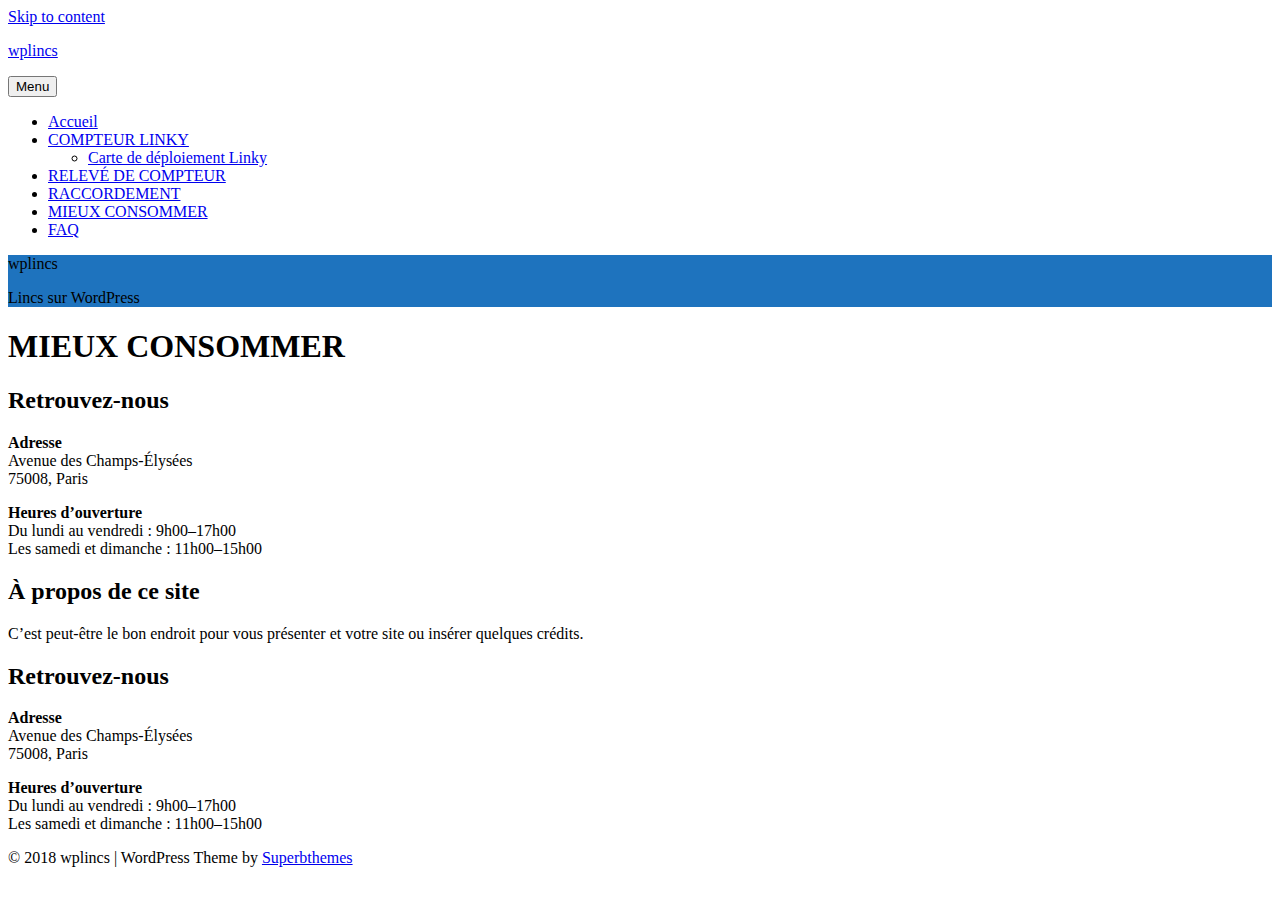
<file: wordpress/mieux-consommer/index.html>
<!DOCTYPE html>
<html lang="fr-FR">
<head>
	<meta charset="UTF-8">
	<meta name="viewport" content="width=device-width, initial-scale=1">
	
	
	<title>MIEUX CONSOMMER &#8211; wplincs</title>
<link rel='dns-prefetch' href='//fonts.googleapis.com' />



<link rel='stylesheet' id='wp-block-library-css'  href='https://hkachetel.github.io/wp/inc/css/dist/block-library/style.min.css' type='text/css' media='all' />
<link rel='stylesheet' id='foundation-css'  href='https://hkachetel.github.io/wp/contents/ui/theme/assets/foundation/css/foundation.min.css' type='text/css' media='all' />
<link rel='stylesheet' id='corporately-local-fonts-css'  href='https://hkachetel.github.io/wp/contents/ui/theme/assets/fonts/custom-fonts.css' type='text/css' media='all' />
<link rel='stylesheet' id='font-awesome-css'  href='https://hkachetel.github.io/wp/contents/ui/theme/assets/fonts/font-awesome.css' type='text/css' media='all' />
<link rel='stylesheet' id='corporately-style-css'  href='https://hkachetel.github.io/wp/contents/ui/theme/style.css' type='text/css' media='all' />
<link rel='stylesheet' id='corporately-googlefonts-css'  href='//fonts.googleapis.com/css?family=Roboto:300,400,500,700,900' type='text/css' media='all' />
<script type='text/javascript' src='https://hkachetel.github.io/wp/inc/js/jquery/jquery.js'></script>
<script type='text/javascript' src='https://hkachetel.github.io/wp/inc/js/jquery/jquery-migrate.min.js'></script>
<script type='text/javascript' src='https://hkachetel.github.io/wp/contents/ui/theme/assets/foundation/js/foundation.min.js'></script>







        <style type="text/css">
            div#header-image { padding-top: px; }
            div#header-image { padding-bottom: px; }
            .site-footer .widget-title:after { background: ; }
            h1.entry-title:after { background: ; }
            #secondary h2:after { background: ; }
            .top-widget h3:after {background: ; }
            #header-image .site-title { color: ; }
            #header-image .site-description{ color: ; }
            .site-description:before { background: ; }
            div#header-image { background: #1e73be; }
            ul.sub-menu.dropdown.childopen, .main-navigation ul li a:hover, .top-bar, .top-bar ul, button.menu-toggle.navicon, button.menu-toggle:hover, .main-navigation .sub-menu li { background: ; background-color: ; }
            .navicon:focus .fa-bars, .navicon:active .fa-bars, .navicon .fa-bars, .site-header .main-navigation ul li a, .site-header .main-navigation ul li a:visited, .site-header .main-navigation ul li a:focus, .site-header .main-navigation ul li a:active, .site-header .main-navigation ul li a:hover, .site-header .main-navigation ul li a:visited, .site-header .main-navigation ul li a:focus, .site-header .main-navigation ul li a:active, .main-navigation ul li ul.childopen li:hover a, .top-bar-menu .navicon span, .main-navigation ul li ul.childopen li .active a { color:  !important; }
            .top-bar-title .site-title a { color: ; }
            .blog .hentry { background-color: ; }
            .blog h2.entry-title a { color: ; }
            .blog time.entry-date.published, .entry-meta, .entry-meta span, .entry-meta .grey-text { color: ; }
            .blog .entry-content label, .blog .entry-content, .blog .entry-content li, .blog .entry-content p, .blog .entry-content ol li, .blog .entry-content ul li { color: ; }
            #content .sticky:before { background: ; }
            .blog .entry-content a, .blog .entry-content a:link, .blog .entry-content a:visited { color: ; }
            .blog .entry-content form.post-password-form input[type="submit"], .blog .entry-content a.more-link.more-link-activated, .blog .entry-content a.more-link.more-link-activated:hover, .blog .entry-content a.more-link.more-link-activated:focus, .blog .entry-content a.more-link.more-link-activated:active, .blog .entry-content a.more-link.more-link-activated:visited { border-color: ; }
            .blog .entry-content form.post-password-form input[type="submit"],.blog .entry-content a.more-link.more-link-activated, .blog .entry-content a.more-link.more-link-activated:hover, .blog .entry-content a.more-link.more-link-activated:focus, .blog .entry-content a.more-link.more-link-activated:active, .blog .entry-content a.more-link.more-link-activated:visited { color: ; }
            .blog .pagination a:hover, .blog .pagination button:hover, .blog .paging-navigation ul, .blog .pagination ul, .blog .pagination .current { background: ; }
            .blog .paging-navigation li a:hover, .blog .pagination li a:hover, .blog .paging-navigation li span.page-numbers, .blog .pagination li span.page-numbers, .paging-navigation li a, .pagination li a { color: ; }
            .single-post .hentry, .single-post .comments-area, .single-post .read-comments, .single-post .write-comments, .single-post .single-post-content, .single-post .site-main .posts-navigation, .page .hentry, .page .comments-area, .page .read-comments, .page .write-comments, .page .page-content, .page .site-main .posts-navigation, .page .site-main .post-navigation, .single-post .site-main .post-navigation, .page .comment-respond, .single-post .comment-respond { background: ; }
            .page #main th, .single-post #main th, .page #main h1, .page #main h2, .page #main h3, .page #main h4, .page #main h5, .page #main h6, .single-post #main h1, .single-post #main h2, .single-post #main h3, .single-post #main h4, .single-post #main h5, .single-post #main h6, h2.comments-title, .page .comment-list .comment-author .fn, .single-post .comment-list .comment-author .fn { color: ; }
            .single-post #main span .single-post .site-main .post-navigation .nav-indicator, .single-post #main p, .single-post #main td, .single-post #main ul,  .single-post #main li,  .single-post #main ol,  .single-post #main blockquote, .page #main span .page .site-main .post-navigation .nav-indicator, .page #main p, .page #main td, .page #main ul,  .page #main li,  .page #main ol,  .page #main blockquote, .page #main, .single-post #main, .page #main p, .single-post #main p, .single-post #main cite, .page #main cite, .page #main abbr, .single-post #main abbr, .single-post .site-main .post-navigation .nav-indicator, .page .site-main .post-navigation .nav-indicator, .page #main label, .single-post #main label { color: ; }
            .page #main time, .single-post #main time, .page time.entry-date.published, .single-post time.entry-date.published, .single-post .entry-meta, .single-post .entry-meta span { color: ; }
            .page #main a, .single-post #main a { color: ; }
            .page .comment-list .comment-body, .single-post .comment-list .comment-body, .page .comment-form textarea, .single-post .comment-form textarea { border-color: ; }
            .single-post .form-submit input#submit, .single-post #main .comment-reply-form input#submit, .page #main .form-submit input#submit, .page #main .comment-reply-form input#submit, .single-post #main .comment-reply-form input#submit { border-color: ; }
            .single-post .form-submit input#submit, .single-post #main .comment-reply-form input#submit, .page #main .form-submit input#submit, .page #main .comment-reply-form input#submit, .single-post #main .comment-reply-form input#submit{ color: ; }
            .page blockquote, .single-post blockquote{ border-color: ; }
            #secondary .widget{ background: ; }
            #secondary .widget th, #secondary .widget-title, #secondary h1, #secondary h2, #secondary h3, #secondary h4, #secondary h5, #secondary h6 { color: ; }
            #secondary .widget cite, #secondary .widget, #secondary .widget p, #secondary .widget li, #secondary .widget td, #secondary .widget abbr{ color: ; }
            #secondary .widget a, #secondary .widget li a{ color: ; }
            #secondary input.search-submit { color: ; }
            #secondary input.search-submit { background: ; }
            #supplementary .widget, .site-footer { background: ; }
            .site-footer .widget-title, .site-footer h1, .site-footer h2, .site-footer h3, .site-footer h4, .site-footer h5, .site-footer h6 { color: ; }
            .site-footer .widget, .site-footer .widget li, .site-footer .widget p, .site-footer abbr, .site-footer cite, .site-footer table caption { color: ; }
            .site-footer .widget a, .site-footer .widget li a, .site-footer .widget ul li a { color: ; }
            .site-footer input.search-submit { background: ; }
            .site-footer input.search-submit { color: ; }
            .copyright { color: ; }
            .copyright { background: ; }
            a.topbutton, a.topbutton:visited, a.topbutton:hover, a.topbutton:focus, a.topbutton:active { background: ; }
            a.topbutton, a.topbutton:visited, a.topbutton:hover, a.topbutton:focus, a.topbutton:active { color: ; }
            #header-image .header-button-left { color: ; }
            #header-image .header-button-left { background: ; }
            #header-image .header-button-right { color: ; }
            #header-image .header-button-right { border-color: ; }
            .top-widget h3, .top-widget-inner-wrapper h3 { color: ; }
            .top-widget, .top-widget p, .top-widget-inner-wrapper p, .top-widget-inner-wrapper { color: ; }
            .top-widget a, .top-widget-inner-wrapper a { color: ; }
            .top-widget-inner-wrapper { background: ; }
        </style>
        		<style type="text/css" id="wp-custom-css">
			.deplinky {
	width: 800px;
	height: 600px !important;
}

.deplinky iframe {
	height: 600px !important;
}		</style>
	</head>

<body class="page-template-default page page-id-15">

	
	   

					<div id="page" class="site sidebar-right">

						
						<a class="skip-link screen-reader-text" href="#content">Skip to content</a>


						<div data-sticky-container>

							<header id="masthead" class="group site-header title-bar top-bar" role="banner" data-sticky data-options="marginTop:0;" style="width:100%" data-top-anchor="masthead" data-btm-anchor="colophon:bottom">

								<div class="row"> <!-- Start Foundation row -->

									<div class="top-bar-title">

										<div class="site-branding">

											
																							<p class="site-title"><a href="https://hkachetel.github.io/wp/" rel="home">wplincs</a></p>
											
																					</div><!-- .site-branding -->

									</div>

									<div class="top-bar-right">
										
<nav id="site-navigation" class="main-navigation top-bar-right" role="navigation">
                        
        <!-- Right Nav Section -->
        <div class="top-bar-menu menu">
            
            <button class="menu-toggle navicon" aria-controls="primary-menu" aria-expanded="false">
                <i class="fa fa-bars"></i>
                <span>Menu</span>
            </button>
            
            <div class="menu-menu-superieur-container"><ul id="primary-menu" class="menu group"><li id="menu-item-25" class="menu-item menu-item-type-custom menu-item-object-custom menu-item-home menu-item-25"><a href="https://hkachetel.github.io/wp/">Accueil</a></li>
<li id="menu-item-26" class="menu-item menu-item-type-post_type menu-item-object-page menu-item-has-children has-dropdown menu-item-26"><a href="https://hkachetel.github.io/wp/a-propos-de/">COMPTEUR LINKY</a>
<ul class="sub-menu dropdown">
	<li id="menu-item-82" class="menu-item menu-item-type-post_type menu-item-object-page menu-item-82"><a href="https://hkachetel.github.io/wp/carte-de-deploiement-linky/">Carte de déploiement Linky</a></li>
</ul>
</li>
<li id="menu-item-27" class="menu-item menu-item-type-post_type menu-item-object-page menu-item-27"><a href="https://hkachetel.github.io/wp/contact/">RELEVÉ DE COMPTEUR</a></li>
<li id="menu-item-33" class="menu-item menu-item-type-post_type menu-item-object-page menu-item-33"><a href="https://hkachetel.github.io/wp/raccordement/">RACCORDEMENT</a></li>
<li id="menu-item-34" class="menu-item menu-item-type-post_type menu-item-object-page current-menu-item page_item page-item-15 current_page_item menu-item-34"><a href="https://hkachetel.github.io/wp/mieux-consommer/">MIEUX CONSOMMER</a></li>
<li id="menu-item-35" class="menu-item menu-item-type-post_type menu-item-object-page menu-item-35"><a href="https://hkachetel.github.io/wp/faq/">FAQ</a></li>
</ul></div> 
            
        </div> 

</nav><!-- #site-navigation -->
									</div>


								</div> <!-- End Foundation row -->

							</header>
						</div><!-- END data-sticky-container -->


						<div class="row">
							<div id="primary" class="content-area large-12 columns">        
								
<div id="header-image" class="custom-header ">
<div class="header-wrapper">
  <div class="site-branding-header">
      <p class="site-title">

              wplincs


  </p>
 <p class="site-description">
         Lincs sur WordPress
</p>
</div><!-- .site-branding -->
</div><!-- .header-wrapper -->


</div><!-- #header-image .custom-header -->

							</div>
						</div>

						<!--Widgets -->
												<!--Widgets -->

						<div id="content" class="site-content row"> <!-- Foundation row start -->

   
        
    <div id="primary" class="content-area small-12 medium-8 columns sidebar-right">
        

		<main id="main" class="site-main" role="main">

			
    <article id="post-15" class="post-15 page type-page status-publish hentry">
    
	<header class="entry-header">
            
		<h1 class="entry-title">MIEUX CONSOMMER</h1>            
                                            
	</header>
	<div class="entry-content">
			</div>
    
            
    </article><!-- #post-## -->

		</main>
	</div>
   
        
    <aside id="secondary" class="widget-area small-12 medium-4 columns sidebar-right" role="complementary" data-equalizer-watch> <!-- Foundation .columns start -->
        <div class="secondary-container">
<div id="text-2" class="widget widget_text "><h2 class="widget-title">Retrouvez-nous</h2>			<div class="textwidget"><p><strong>Adresse</strong><br />
Avenue des Champs-Élysées<br />
75008, Paris</p>
<p><strong>Heures d’ouverture</strong><br />
Du lundi au vendredi : 9h00&ndash;17h00<br />
Les samedi et dimanche : 11h00&ndash;15h00</p>
</div>
		</div><div id="text-3" class="widget widget_text "><h2 class="widget-title">À propos de ce site</h2>			<div class="textwidget"><p>C’est peut-être le bon endroit pour vous présenter et votre site ou insérer quelques crédits.</p>
</div>
		</div><div id="text-4" class="widget widget_text "><h2 class="widget-title">Retrouvez-nous</h2>			<div class="textwidget"><p><strong>Adresse</strong><br />
Avenue des Champs-Élysées<br />
75008, Paris</p>
<p><strong>Heures d’ouverture</strong><br />
Du lundi au vendredi : 9h00&ndash;17h00<br />
Les samedi et dimanche : 11h00&ndash;15h00</p>
</div>
		</div></div>
</aside><!-- #secondary Foundation .columns end -->



</div><!-- #content -->

<a href="#" class="topbutton"></a><!-- Back to top button -->

<footer id="colophon" class="site-footer" role="contentinfo">
 
    <div class="row"><!-- Start Foundation row -->

        
    </div><!-- End Foundation row -->



    <div class="copyright small-12 columns text-center">
        &copy; 2018 wplincs        <!-- Delete below lines to remove copyright from footer -->
        <span class="footer-info-right">
             | WordPress Theme by <a href="https://superbthemes.com/"> Superbthemes</a>
        </span>
        <!-- Delete above lines to remove copyright from footer -->
    </div>

</footer><!-- #colophon -->
</div><!-- #page -->

<script type='text/javascript' src='https://hkachetel.github.io/wp/contents/ui/theme/assets/js/navigation-custom.js'></script>
<script type='text/javascript' src='https://hkachetel.github.io/wp/contents/ui/theme/assets/js/toggle-search.js'></script>
<script type='text/javascript' src='https://hkachetel.github.io/wp/inc/js/imagesloaded.min.js'></script>
<script type='text/javascript' src='https://hkachetel.github.io/wp/inc/js/masonry.min.js'></script>
<script type='text/javascript' src='https://hkachetel.github.io/wp/contents/ui/theme/assets/js/masonry-settings.js'></script>
<script type='text/javascript' src='https://hkachetel.github.io/wp/contents/ui/theme/assets/js/topbutton.js'></script>
<script type='text/javascript' src='https://hkachetel.github.io/wp/contents/ui/theme/assets/js/skip-link-focus-fix.js'></script>

</body>
</html>
</file>
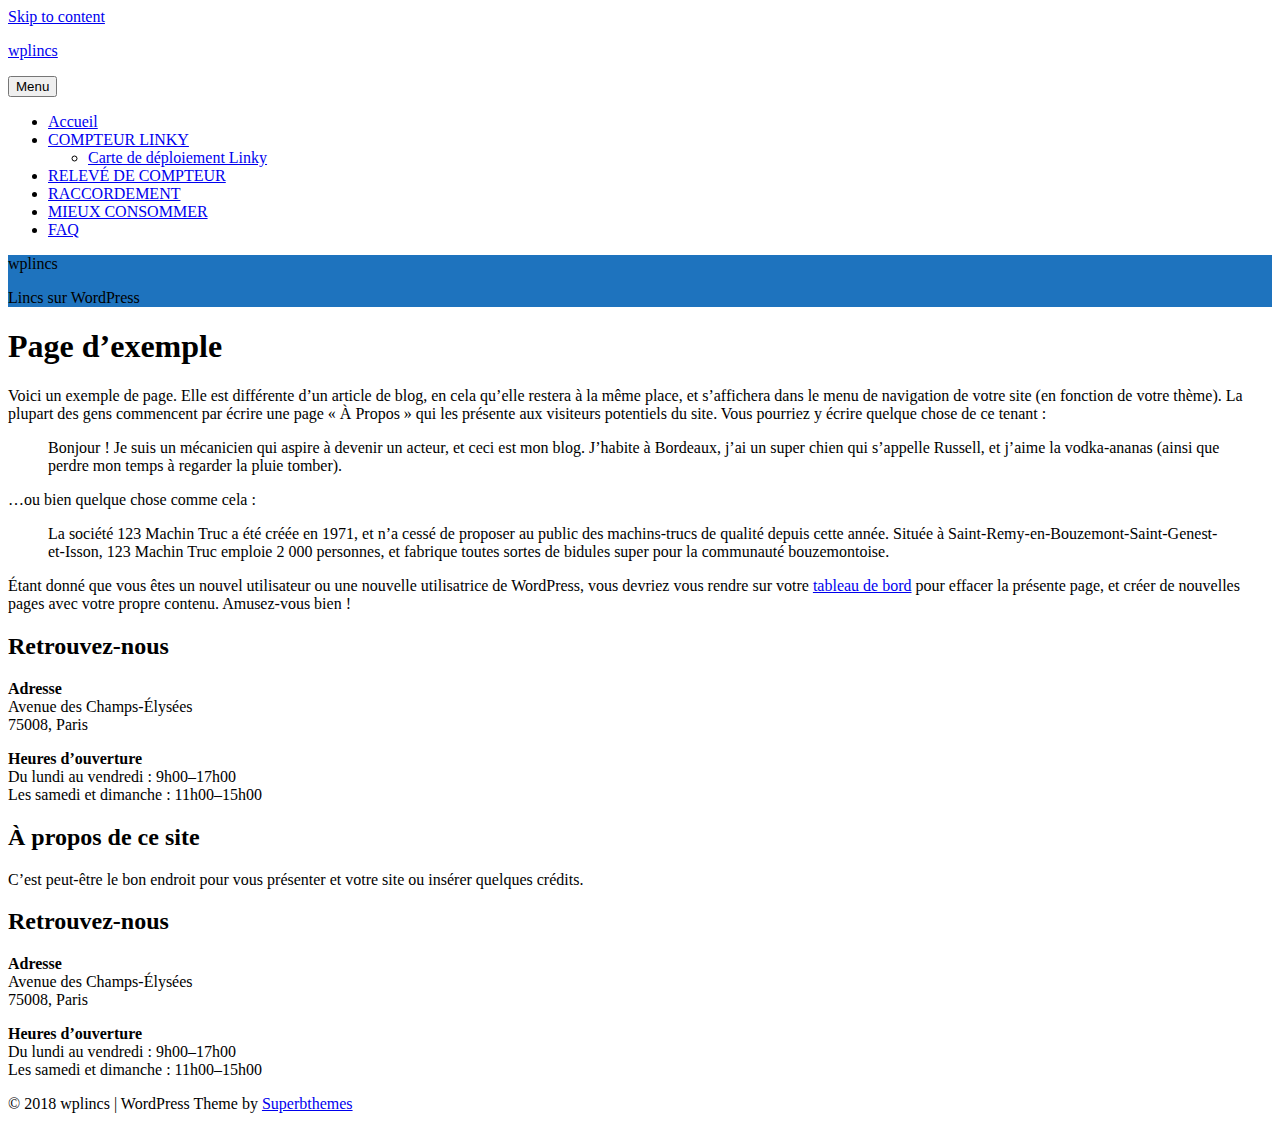
<file: wordpress/page-d-exemple/index.html>
<!DOCTYPE html>
<html lang="fr-FR">
<head>
	<meta charset="UTF-8">
	<meta name="viewport" content="width=device-width, initial-scale=1">
	
	
	<title>Page d’exemple &#8211; wplincs</title>
<link rel='dns-prefetch' href='//fonts.googleapis.com' />




<link rel='stylesheet' id='wp-block-library-css'  href='https://hkachetel.github.io/wp/inc/css/dist/block-library/style.min.css' type='text/css' media='all' />
<link rel='stylesheet' id='foundation-css'  href='https://hkachetel.github.io/wp/contents/ui/theme/assets/foundation/css/foundation.min.css' type='text/css' media='all' />
<link rel='stylesheet' id='corporately-local-fonts-css'  href='https://hkachetel.github.io/wp/contents/ui/theme/assets/fonts/custom-fonts.css' type='text/css' media='all' />
<link rel='stylesheet' id='font-awesome-css'  href='https://hkachetel.github.io/wp/contents/ui/theme/assets/fonts/font-awesome.css' type='text/css' media='all' />
<link rel='stylesheet' id='corporately-style-css'  href='https://hkachetel.github.io/wp/contents/ui/theme/style.css' type='text/css' media='all' />
<link rel='stylesheet' id='corporately-googlefonts-css'  href='//fonts.googleapis.com/css?family=Roboto:300,400,500,700,900' type='text/css' media='all' />
<script type='text/javascript' src='https://hkachetel.github.io/wp/inc/js/jquery/jquery.js'></script>
<script type='text/javascript' src='https://hkachetel.github.io/wp/inc/js/jquery/jquery-migrate.min.js'></script>
<script type='text/javascript' src='https://hkachetel.github.io/wp/contents/ui/theme/assets/foundation/js/foundation.min.js'></script>







        <style type="text/css">
            div#header-image { padding-top: px; }
            div#header-image { padding-bottom: px; }
            .site-footer .widget-title:after { background: ; }
            h1.entry-title:after { background: ; }
            #secondary h2:after { background: ; }
            .top-widget h3:after {background: ; }
            #header-image .site-title { color: ; }
            #header-image .site-description{ color: ; }
            .site-description:before { background: ; }
            div#header-image { background: #1e73be; }
            ul.sub-menu.dropdown.childopen, .main-navigation ul li a:hover, .top-bar, .top-bar ul, button.menu-toggle.navicon, button.menu-toggle:hover, .main-navigation .sub-menu li { background: ; background-color: ; }
            .navicon:focus .fa-bars, .navicon:active .fa-bars, .navicon .fa-bars, .site-header .main-navigation ul li a, .site-header .main-navigation ul li a:visited, .site-header .main-navigation ul li a:focus, .site-header .main-navigation ul li a:active, .site-header .main-navigation ul li a:hover, .site-header .main-navigation ul li a:visited, .site-header .main-navigation ul li a:focus, .site-header .main-navigation ul li a:active, .main-navigation ul li ul.childopen li:hover a, .top-bar-menu .navicon span, .main-navigation ul li ul.childopen li .active a { color:  !important; }
            .top-bar-title .site-title a { color: ; }
            .blog .hentry { background-color: ; }
            .blog h2.entry-title a { color: ; }
            .blog time.entry-date.published, .entry-meta, .entry-meta span, .entry-meta .grey-text { color: ; }
            .blog .entry-content label, .blog .entry-content, .blog .entry-content li, .blog .entry-content p, .blog .entry-content ol li, .blog .entry-content ul li { color: ; }
            #content .sticky:before { background: ; }
            .blog .entry-content a, .blog .entry-content a:link, .blog .entry-content a:visited { color: ; }
            .blog .entry-content form.post-password-form input[type="submit"], .blog .entry-content a.more-link.more-link-activated, .blog .entry-content a.more-link.more-link-activated:hover, .blog .entry-content a.more-link.more-link-activated:focus, .blog .entry-content a.more-link.more-link-activated:active, .blog .entry-content a.more-link.more-link-activated:visited { border-color: ; }
            .blog .entry-content form.post-password-form input[type="submit"],.blog .entry-content a.more-link.more-link-activated, .blog .entry-content a.more-link.more-link-activated:hover, .blog .entry-content a.more-link.more-link-activated:focus, .blog .entry-content a.more-link.more-link-activated:active, .blog .entry-content a.more-link.more-link-activated:visited { color: ; }
            .blog .pagination a:hover, .blog .pagination button:hover, .blog .paging-navigation ul, .blog .pagination ul, .blog .pagination .current { background: ; }
            .blog .paging-navigation li a:hover, .blog .pagination li a:hover, .blog .paging-navigation li span.page-numbers, .blog .pagination li span.page-numbers, .paging-navigation li a, .pagination li a { color: ; }
            .single-post .hentry, .single-post .comments-area, .single-post .read-comments, .single-post .write-comments, .single-post .single-post-content, .single-post .site-main .posts-navigation, .page .hentry, .page .comments-area, .page .read-comments, .page .write-comments, .page .page-content, .page .site-main .posts-navigation, .page .site-main .post-navigation, .single-post .site-main .post-navigation, .page .comment-respond, .single-post .comment-respond { background: ; }
            .page #main th, .single-post #main th, .page #main h1, .page #main h2, .page #main h3, .page #main h4, .page #main h5, .page #main h6, .single-post #main h1, .single-post #main h2, .single-post #main h3, .single-post #main h4, .single-post #main h5, .single-post #main h6, h2.comments-title, .page .comment-list .comment-author .fn, .single-post .comment-list .comment-author .fn { color: ; }
            .single-post #main span .single-post .site-main .post-navigation .nav-indicator, .single-post #main p, .single-post #main td, .single-post #main ul,  .single-post #main li,  .single-post #main ol,  .single-post #main blockquote, .page #main span .page .site-main .post-navigation .nav-indicator, .page #main p, .page #main td, .page #main ul,  .page #main li,  .page #main ol,  .page #main blockquote, .page #main, .single-post #main, .page #main p, .single-post #main p, .single-post #main cite, .page #main cite, .page #main abbr, .single-post #main abbr, .single-post .site-main .post-navigation .nav-indicator, .page .site-main .post-navigation .nav-indicator, .page #main label, .single-post #main label { color: ; }
            .page #main time, .single-post #main time, .page time.entry-date.published, .single-post time.entry-date.published, .single-post .entry-meta, .single-post .entry-meta span { color: ; }
            .page #main a, .single-post #main a { color: ; }
            .page .comment-list .comment-body, .single-post .comment-list .comment-body, .page .comment-form textarea, .single-post .comment-form textarea { border-color: ; }
            .single-post .form-submit input#submit, .single-post #main .comment-reply-form input#submit, .page #main .form-submit input#submit, .page #main .comment-reply-form input#submit, .single-post #main .comment-reply-form input#submit { border-color: ; }
            .single-post .form-submit input#submit, .single-post #main .comment-reply-form input#submit, .page #main .form-submit input#submit, .page #main .comment-reply-form input#submit, .single-post #main .comment-reply-form input#submit{ color: ; }
            .page blockquote, .single-post blockquote{ border-color: ; }
            #secondary .widget{ background: ; }
            #secondary .widget th, #secondary .widget-title, #secondary h1, #secondary h2, #secondary h3, #secondary h4, #secondary h5, #secondary h6 { color: ; }
            #secondary .widget cite, #secondary .widget, #secondary .widget p, #secondary .widget li, #secondary .widget td, #secondary .widget abbr{ color: ; }
            #secondary .widget a, #secondary .widget li a{ color: ; }
            #secondary input.search-submit { color: ; }
            #secondary input.search-submit { background: ; }
            #supplementary .widget, .site-footer { background: ; }
            .site-footer .widget-title, .site-footer h1, .site-footer h2, .site-footer h3, .site-footer h4, .site-footer h5, .site-footer h6 { color: ; }
            .site-footer .widget, .site-footer .widget li, .site-footer .widget p, .site-footer abbr, .site-footer cite, .site-footer table caption { color: ; }
            .site-footer .widget a, .site-footer .widget li a, .site-footer .widget ul li a { color: ; }
            .site-footer input.search-submit { background: ; }
            .site-footer input.search-submit { color: ; }
            .copyright { color: ; }
            .copyright { background: ; }
            a.topbutton, a.topbutton:visited, a.topbutton:hover, a.topbutton:focus, a.topbutton:active { background: ; }
            a.topbutton, a.topbutton:visited, a.topbutton:hover, a.topbutton:focus, a.topbutton:active { color: ; }
            #header-image .header-button-left { color: ; }
            #header-image .header-button-left { background: ; }
            #header-image .header-button-right { color: ; }
            #header-image .header-button-right { border-color: ; }
            .top-widget h3, .top-widget-inner-wrapper h3 { color: ; }
            .top-widget, .top-widget p, .top-widget-inner-wrapper p, .top-widget-inner-wrapper { color: ; }
            .top-widget a, .top-widget-inner-wrapper a { color: ; }
            .top-widget-inner-wrapper { background: ; }
        </style>
        		<style type="text/css" id="wp-custom-css">
			.deplinky {
	width: 800px;
	height: 600px !important;
}

.deplinky iframe {
	height: 600px !important;
}		</style>
	</head>

<body class="page-template-default page page-id-2">

	
	   

					<div id="page" class="site sidebar-right">

						
						<a class="skip-link screen-reader-text" href="#content">Skip to content</a>


						<div data-sticky-container>

							<header id="masthead" class="group site-header title-bar top-bar" role="banner" data-sticky data-options="marginTop:0;" style="width:100%" data-top-anchor="masthead" data-btm-anchor="colophon:bottom">

								<div class="row"> <!-- Start Foundation row -->

									<div class="top-bar-title">

										<div class="site-branding">

											
																							<p class="site-title"><a href="https://hkachetel.github.io/wp/" rel="home">wplincs</a></p>
											
																					</div><!-- .site-branding -->

									</div>

									<div class="top-bar-right">
										
<nav id="site-navigation" class="main-navigation top-bar-right" role="navigation">
                        
        <!-- Right Nav Section -->
        <div class="top-bar-menu menu">
            
            <button class="menu-toggle navicon" aria-controls="primary-menu" aria-expanded="false">
                <i class="fa fa-bars"></i>
                <span>Menu</span>
            </button>
            
            <div class="menu-menu-superieur-container"><ul id="primary-menu" class="menu group"><li id="menu-item-25" class="menu-item menu-item-type-custom menu-item-object-custom menu-item-home menu-item-25"><a href="https://hkachetel.github.io/wp/">Accueil</a></li>
<li id="menu-item-26" class="menu-item menu-item-type-post_type menu-item-object-page menu-item-has-children has-dropdown menu-item-26"><a href="https://hkachetel.github.io/wp/a-propos-de/">COMPTEUR LINKY</a>
<ul class="sub-menu dropdown">
	<li id="menu-item-82" class="menu-item menu-item-type-post_type menu-item-object-page menu-item-82"><a href="https://hkachetel.github.io/wp/carte-de-deploiement-linky/">Carte de déploiement Linky</a></li>
</ul>
</li>
<li id="menu-item-27" class="menu-item menu-item-type-post_type menu-item-object-page menu-item-27"><a href="https://hkachetel.github.io/wp/contact/">RELEVÉ DE COMPTEUR</a></li>
<li id="menu-item-33" class="menu-item menu-item-type-post_type menu-item-object-page menu-item-33"><a href="https://hkachetel.github.io/wp/raccordement/">RACCORDEMENT</a></li>
<li id="menu-item-34" class="menu-item menu-item-type-post_type menu-item-object-page menu-item-34"><a href="https://hkachetel.github.io/wp/mieux-consommer/">MIEUX CONSOMMER</a></li>
<li id="menu-item-35" class="menu-item menu-item-type-post_type menu-item-object-page menu-item-35"><a href="https://hkachetel.github.io/wp/faq/">FAQ</a></li>
</ul></div> 
            
        </div> 

</nav><!-- #site-navigation -->
									</div>


								</div> <!-- End Foundation row -->

							</header>
						</div><!-- END data-sticky-container -->


						<div class="row">
							<div id="primary" class="content-area large-12 columns">        
								
<div id="header-image" class="custom-header ">
<div class="header-wrapper">
  <div class="site-branding-header">
      <p class="site-title">

              wplincs


  </p>
 <p class="site-description">
         Lincs sur WordPress
</p>
</div><!-- .site-branding -->
</div><!-- .header-wrapper -->


</div><!-- #header-image .custom-header -->

							</div>
						</div>

						<!--Widgets -->
												<!--Widgets -->

						<div id="content" class="site-content row"> <!-- Foundation row start -->

   
        
    <div id="primary" class="content-area small-12 medium-8 columns sidebar-right">
        

		<main id="main" class="site-main" role="main">

			
    <article id="post-2" class="post-2 page type-page status-publish hentry">
    
	<header class="entry-header">
            
		<h1 class="entry-title">Page d’exemple</h1>            
                                            
	</header>
	<div class="entry-content">
		<p>Voici un exemple de page. Elle est différente d’un article de blog, en cela qu’elle restera à la même place, et s’affichera dans le menu de navigation de votre site (en fonction de votre thème). La plupart des gens commencent par écrire une page « À Propos » qui les présente aux visiteurs potentiels du site. Vous pourriez y écrire quelque chose de ce tenant :</p>
<blockquote><p>Bonjour ! Je suis un mécanicien qui aspire à devenir un acteur, et ceci est mon blog. J’habite à Bordeaux, j’ai un super chien qui s’appelle Russell, et j’aime la vodka-ananas (ainsi que perdre mon temps à regarder la pluie tomber).</p></blockquote>
<p>&#8230;ou bien quelque chose comme cela :</p>
<blockquote><p>La société 123 Machin Truc a été créée en 1971, et n’a cessé de proposer au public des machins-trucs de qualité depuis cette année. Située à Saint-Remy-en-Bouzemont-Saint-Genest-et-Isson, 123 Machin Truc emploie 2 000 personnes, et fabrique toutes sortes de bidules super pour la communauté bouzemontoise.</p></blockquote>
<p>Étant donné que vous êtes un nouvel utilisateur ou une nouvelle utilisatrice de WordPress, vous devriez vous rendre sur votre <a href="https://hkachetel.github.io/wp/wp-admin/">tableau de bord</a> pour effacer la présente page, et créer de nouvelles pages avec votre propre contenu. Amusez-vous bien !</p>
	</div>
    
            
    </article><!-- #post-## -->

		</main>
	</div>
   
        
    <aside id="secondary" class="widget-area small-12 medium-4 columns sidebar-right" role="complementary" data-equalizer-watch> <!-- Foundation .columns start -->
        <div class="secondary-container">
<div id="text-2" class="widget widget_text "><h2 class="widget-title">Retrouvez-nous</h2>			<div class="textwidget"><p><strong>Adresse</strong><br />
Avenue des Champs-Élysées<br />
75008, Paris</p>
<p><strong>Heures d’ouverture</strong><br />
Du lundi au vendredi : 9h00&ndash;17h00<br />
Les samedi et dimanche : 11h00&ndash;15h00</p>
</div>
		</div><div id="text-3" class="widget widget_text "><h2 class="widget-title">À propos de ce site</h2>			<div class="textwidget"><p>C’est peut-être le bon endroit pour vous présenter et votre site ou insérer quelques crédits.</p>
</div>
		</div><div id="text-4" class="widget widget_text "><h2 class="widget-title">Retrouvez-nous</h2>			<div class="textwidget"><p><strong>Adresse</strong><br />
Avenue des Champs-Élysées<br />
75008, Paris</p>
<p><strong>Heures d’ouverture</strong><br />
Du lundi au vendredi : 9h00&ndash;17h00<br />
Les samedi et dimanche : 11h00&ndash;15h00</p>
</div>
		</div></div>
</aside><!-- #secondary Foundation .columns end -->



</div><!-- #content -->

<a href="#" class="topbutton"></a><!-- Back to top button -->

<footer id="colophon" class="site-footer" role="contentinfo">
 
    <div class="row"><!-- Start Foundation row -->

        
    </div><!-- End Foundation row -->



    <div class="copyright small-12 columns text-center">
        &copy; 2018 wplincs        <!-- Delete below lines to remove copyright from footer -->
        <span class="footer-info-right">
             | WordPress Theme by <a href="https://superbthemes.com/"> Superbthemes</a>
        </span>
        <!-- Delete above lines to remove copyright from footer -->
    </div>

</footer><!-- #colophon -->
</div><!-- #page -->

<script type='text/javascript' src='https://hkachetel.github.io/wp/contents/ui/theme/assets/js/navigation-custom.js'></script>
<script type='text/javascript' src='https://hkachetel.github.io/wp/contents/ui/theme/assets/js/toggle-search.js'></script>
<script type='text/javascript' src='https://hkachetel.github.io/wp/inc/js/imagesloaded.min.js'></script>
<script type='text/javascript' src='https://hkachetel.github.io/wp/inc/js/masonry.min.js'></script>
<script type='text/javascript' src='https://hkachetel.github.io/wp/contents/ui/theme/assets/js/masonry-settings.js'></script>
<script type='text/javascript' src='https://hkachetel.github.io/wp/contents/ui/theme/assets/js/topbutton.js'></script>
<script type='text/javascript' src='https://hkachetel.github.io/wp/contents/ui/theme/assets/js/skip-link-focus-fix.js'></script>

</body>
</html>
</file>
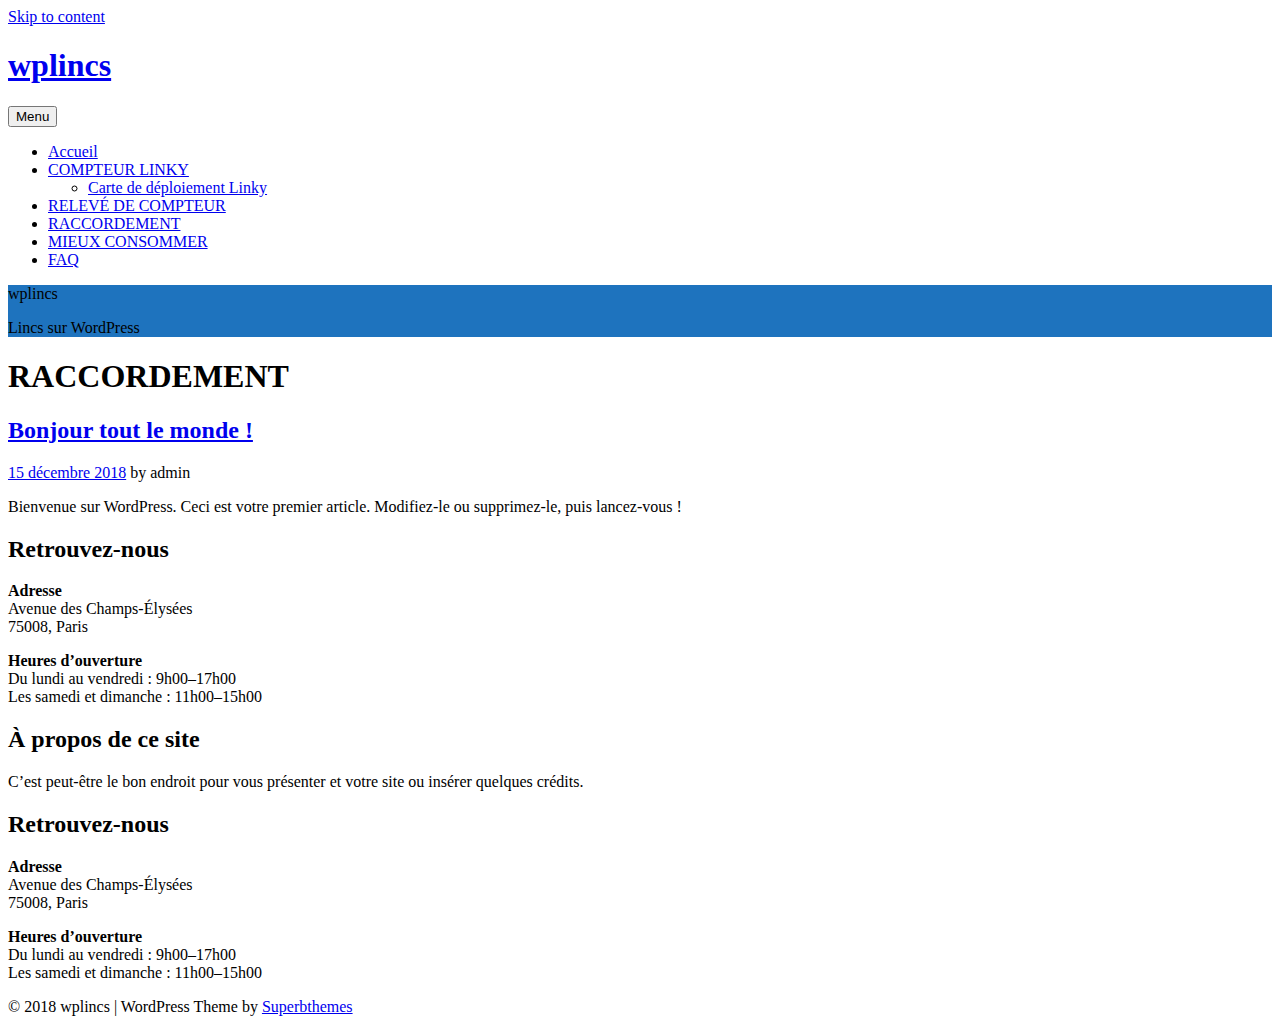
<file: wordpress/raccordement/index.html>
<!DOCTYPE html>
<html lang="fr-FR">
<head>
	<meta charset="UTF-8">
	<meta name="viewport" content="width=device-width, initial-scale=1">
	
	
	<title>RACCORDEMENT &#8211; wplincs</title>
<link rel='dns-prefetch' href='//fonts.googleapis.com' />



<link rel='stylesheet' id='wp-block-library-css'  href='https://hkachetel.github.io/wp/inc/css/dist/block-library/style.min.css' type='text/css' media='all' />
<link rel='stylesheet' id='foundation-css'  href='https://hkachetel.github.io/wp/contents/ui/theme/assets/foundation/css/foundation.min.css' type='text/css' media='all' />
<link rel='stylesheet' id='corporately-local-fonts-css'  href='https://hkachetel.github.io/wp/contents/ui/theme/assets/fonts/custom-fonts.css' type='text/css' media='all' />
<link rel='stylesheet' id='font-awesome-css'  href='https://hkachetel.github.io/wp/contents/ui/theme/assets/fonts/font-awesome.css' type='text/css' media='all' />
<link rel='stylesheet' id='corporately-style-css'  href='https://hkachetel.github.io/wp/contents/ui/theme/style.css' type='text/css' media='all' />
<link rel='stylesheet' id='corporately-googlefonts-css'  href='//fonts.googleapis.com/css?family=Roboto:300,400,500,700,900' type='text/css' media='all' />
<script type='text/javascript' src='https://hkachetel.github.io/wp/inc/js/jquery/jquery.js'></script>
<script type='text/javascript' src='https://hkachetel.github.io/wp/inc/js/jquery/jquery-migrate.min.js'></script>
<script type='text/javascript' src='https://hkachetel.github.io/wp/contents/ui/theme/assets/foundation/js/foundation.min.js'></script>



        <style type="text/css">
            div#header-image { padding-top: px; }
            div#header-image { padding-bottom: px; }
            .site-footer .widget-title:after { background: ; }
            h1.entry-title:after { background: ; }
            #secondary h2:after { background: ; }
            .top-widget h3:after {background: ; }
            #header-image .site-title { color: ; }
            #header-image .site-description{ color: ; }
            .site-description:before { background: ; }
            div#header-image { background: #1e73be; }
            ul.sub-menu.dropdown.childopen, .main-navigation ul li a:hover, .top-bar, .top-bar ul, button.menu-toggle.navicon, button.menu-toggle:hover, .main-navigation .sub-menu li { background: ; background-color: ; }
            .navicon:focus .fa-bars, .navicon:active .fa-bars, .navicon .fa-bars, .site-header .main-navigation ul li a, .site-header .main-navigation ul li a:visited, .site-header .main-navigation ul li a:focus, .site-header .main-navigation ul li a:active, .site-header .main-navigation ul li a:hover, .site-header .main-navigation ul li a:visited, .site-header .main-navigation ul li a:focus, .site-header .main-navigation ul li a:active, .main-navigation ul li ul.childopen li:hover a, .top-bar-menu .navicon span, .main-navigation ul li ul.childopen li .active a { color:  !important; }
            .top-bar-title .site-title a { color: ; }
            .blog .hentry { background-color: ; }
            .blog h2.entry-title a { color: ; }
            .blog time.entry-date.published, .entry-meta, .entry-meta span, .entry-meta .grey-text { color: ; }
            .blog .entry-content label, .blog .entry-content, .blog .entry-content li, .blog .entry-content p, .blog .entry-content ol li, .blog .entry-content ul li { color: ; }
            #content .sticky:before { background: ; }
            .blog .entry-content a, .blog .entry-content a:link, .blog .entry-content a:visited { color: ; }
            .blog .entry-content form.post-password-form input[type="submit"], .blog .entry-content a.more-link.more-link-activated, .blog .entry-content a.more-link.more-link-activated:hover, .blog .entry-content a.more-link.more-link-activated:focus, .blog .entry-content a.more-link.more-link-activated:active, .blog .entry-content a.more-link.more-link-activated:visited { border-color: ; }
            .blog .entry-content form.post-password-form input[type="submit"],.blog .entry-content a.more-link.more-link-activated, .blog .entry-content a.more-link.more-link-activated:hover, .blog .entry-content a.more-link.more-link-activated:focus, .blog .entry-content a.more-link.more-link-activated:active, .blog .entry-content a.more-link.more-link-activated:visited { color: ; }
            .blog .pagination a:hover, .blog .pagination button:hover, .blog .paging-navigation ul, .blog .pagination ul, .blog .pagination .current { background: ; }
            .blog .paging-navigation li a:hover, .blog .pagination li a:hover, .blog .paging-navigation li span.page-numbers, .blog .pagination li span.page-numbers, .paging-navigation li a, .pagination li a { color: ; }
            .single-post .hentry, .single-post .comments-area, .single-post .read-comments, .single-post .write-comments, .single-post .single-post-content, .single-post .site-main .posts-navigation, .page .hentry, .page .comments-area, .page .read-comments, .page .write-comments, .page .page-content, .page .site-main .posts-navigation, .page .site-main .post-navigation, .single-post .site-main .post-navigation, .page .comment-respond, .single-post .comment-respond { background: ; }
            .page #main th, .single-post #main th, .page #main h1, .page #main h2, .page #main h3, .page #main h4, .page #main h5, .page #main h6, .single-post #main h1, .single-post #main h2, .single-post #main h3, .single-post #main h4, .single-post #main h5, .single-post #main h6, h2.comments-title, .page .comment-list .comment-author .fn, .single-post .comment-list .comment-author .fn { color: ; }
            .single-post #main span .single-post .site-main .post-navigation .nav-indicator, .single-post #main p, .single-post #main td, .single-post #main ul,  .single-post #main li,  .single-post #main ol,  .single-post #main blockquote, .page #main span .page .site-main .post-navigation .nav-indicator, .page #main p, .page #main td, .page #main ul,  .page #main li,  .page #main ol,  .page #main blockquote, .page #main, .single-post #main, .page #main p, .single-post #main p, .single-post #main cite, .page #main cite, .page #main abbr, .single-post #main abbr, .single-post .site-main .post-navigation .nav-indicator, .page .site-main .post-navigation .nav-indicator, .page #main label, .single-post #main label { color: ; }
            .page #main time, .single-post #main time, .page time.entry-date.published, .single-post time.entry-date.published, .single-post .entry-meta, .single-post .entry-meta span { color: ; }
            .page #main a, .single-post #main a { color: ; }
            .page .comment-list .comment-body, .single-post .comment-list .comment-body, .page .comment-form textarea, .single-post .comment-form textarea { border-color: ; }
            .single-post .form-submit input#submit, .single-post #main .comment-reply-form input#submit, .page #main .form-submit input#submit, .page #main .comment-reply-form input#submit, .single-post #main .comment-reply-form input#submit { border-color: ; }
            .single-post .form-submit input#submit, .single-post #main .comment-reply-form input#submit, .page #main .form-submit input#submit, .page #main .comment-reply-form input#submit, .single-post #main .comment-reply-form input#submit{ color: ; }
            .page blockquote, .single-post blockquote{ border-color: ; }
            #secondary .widget{ background: ; }
            #secondary .widget th, #secondary .widget-title, #secondary h1, #secondary h2, #secondary h3, #secondary h4, #secondary h5, #secondary h6 { color: ; }
            #secondary .widget cite, #secondary .widget, #secondary .widget p, #secondary .widget li, #secondary .widget td, #secondary .widget abbr{ color: ; }
            #secondary .widget a, #secondary .widget li a{ color: ; }
            #secondary input.search-submit { color: ; }
            #secondary input.search-submit { background: ; }
            #supplementary .widget, .site-footer { background: ; }
            .site-footer .widget-title, .site-footer h1, .site-footer h2, .site-footer h3, .site-footer h4, .site-footer h5, .site-footer h6 { color: ; }
            .site-footer .widget, .site-footer .widget li, .site-footer .widget p, .site-footer abbr, .site-footer cite, .site-footer table caption { color: ; }
            .site-footer .widget a, .site-footer .widget li a, .site-footer .widget ul li a { color: ; }
            .site-footer input.search-submit { background: ; }
            .site-footer input.search-submit { color: ; }
            .copyright { color: ; }
            .copyright { background: ; }
            a.topbutton, a.topbutton:visited, a.topbutton:hover, a.topbutton:focus, a.topbutton:active { background: ; }
            a.topbutton, a.topbutton:visited, a.topbutton:hover, a.topbutton:focus, a.topbutton:active { color: ; }
            #header-image .header-button-left { color: ; }
            #header-image .header-button-left { background: ; }
            #header-image .header-button-right { color: ; }
            #header-image .header-button-right { border-color: ; }
            .top-widget h3, .top-widget-inner-wrapper h3 { color: ; }
            .top-widget, .top-widget p, .top-widget-inner-wrapper p, .top-widget-inner-wrapper { color: ; }
            .top-widget a, .top-widget-inner-wrapper a { color: ; }
            .top-widget-inner-wrapper { background: ; }
        </style>
        		<style type="text/css" id="wp-custom-css">
			.deplinky {
	width: 800px;
	height: 600px !important;
}

.deplinky iframe {
	height: 600px !important;
}		</style>
	</head>

<body class="blog hfeed">

	
	   

					<div id="page" class="site sidebar-right">

						
						<a class="skip-link screen-reader-text" href="#content">Skip to content</a>


						<div data-sticky-container>

							<header id="masthead" class="group site-header title-bar top-bar" role="banner" data-sticky data-options="marginTop:0;" style="width:100%" data-top-anchor="masthead" data-btm-anchor="colophon:bottom">

								<div class="row"> <!-- Start Foundation row -->

									<div class="top-bar-title">

										<div class="site-branding">

											
																							<h1 class="site-title"><a href="https://hkachetel.github.io/wp/" rel="home">wplincs</a></h1>
											
																					</div><!-- .site-branding -->

									</div>

									<div class="top-bar-right">
										
<nav id="site-navigation" class="main-navigation top-bar-right" role="navigation">
                        
        <!-- Right Nav Section -->
        <div class="top-bar-menu menu">
            
            <button class="menu-toggle navicon" aria-controls="primary-menu" aria-expanded="false">
                <i class="fa fa-bars"></i>
                <span>Menu</span>
            </button>
            
            <div class="menu-menu-superieur-container"><ul id="primary-menu" class="menu group"><li id="menu-item-25" class="menu-item menu-item-type-custom menu-item-object-custom menu-item-home menu-item-25"><a href="https://hkachetel.github.io/wp/">Accueil</a></li>
<li id="menu-item-26" class="menu-item menu-item-type-post_type menu-item-object-page menu-item-has-children has-dropdown menu-item-26"><a href="https://hkachetel.github.io/wp/a-propos-de/">COMPTEUR LINKY</a>
<ul class="sub-menu dropdown">
	<li id="menu-item-82" class="menu-item menu-item-type-post_type menu-item-object-page menu-item-82"><a href="https://hkachetel.github.io/wp/carte-de-deploiement-linky/">Carte de déploiement Linky</a></li>
</ul>
</li>
<li id="menu-item-27" class="menu-item menu-item-type-post_type menu-item-object-page menu-item-27"><a href="https://hkachetel.github.io/wp/contact/">RELEVÉ DE COMPTEUR</a></li>
<li id="menu-item-33" class="menu-item menu-item-type-post_type menu-item-object-page current-menu-item page_item page-item-14 current_page_item current_page_parent menu-item-33"><a href="https://hkachetel.github.io/wp/raccordement/">RACCORDEMENT</a></li>
<li id="menu-item-34" class="menu-item menu-item-type-post_type menu-item-object-page menu-item-34"><a href="https://hkachetel.github.io/wp/mieux-consommer/">MIEUX CONSOMMER</a></li>
<li id="menu-item-35" class="menu-item menu-item-type-post_type menu-item-object-page menu-item-35"><a href="https://hkachetel.github.io/wp/faq/">FAQ</a></li>
</ul></div> 
            
        </div> 

</nav><!-- #site-navigation -->
									</div>


								</div> <!-- End Foundation row -->

							</header>
						</div><!-- END data-sticky-container -->


						<div class="row">
							<div id="primary" class="content-area large-12 columns">        
								
<div id="header-image" class="custom-header ">
<div class="header-wrapper">
  <div class="site-branding-header">
      <p class="site-title">

              wplincs


  </p>
 <p class="site-description">
         Lincs sur WordPress
</p>
</div><!-- .site-branding -->
</div><!-- .header-wrapper -->


</div><!-- #header-image .custom-header -->

							</div>
						</div>

						<!--Widgets -->
												<!--Widgets -->

						<div id="content" class="site-content row"> <!-- Foundation row start -->

   
        
<div id="primary" class="content-area small-12 medium-8 columns sidebar-right">        
        
		<main id="main" class="site-main" role="main">

						<header>
					<h1 class="page-title screen-reader-text">RACCORDEMENT</h1>
				</header>
			 
    <article id="post-1" class="post-1 post type-post status-publish format-standard hentry category-non-classe">
        

<div class="post-content ">
    <header class="entry-header">

        <h2 class="entry-title"><a href="https://hkachetel.github.io/wp/2018/12/15/bonjour-tout-le-monde/" rel="bookmark">Bonjour tout le monde !</a></h2>                		<div class="entry-meta">
			<span class="posted-on"><a href="https://hkachetel.github.io/wp/2018/12/15/bonjour-tout-le-monde/" rel="bookmark"><time class="entry-date published updated" datetime="2018-12-15T22:57:17+00:00">15 décembre 2018</time></a></span> <span class="grey-text">by</span> admin		</div><!-- .entry-meta -->
    </header>
    <div class="entry-content">
    <p>Bienvenue sur WordPress. Ceci est votre premier article. Modifiez-le ou supprimez-le, puis lancez-vous&nbsp;!</p>
  </div>


</div>
</article><!-- #post-## -->
		</main>
	</div><!-- #primary Foundation .columns end -->
   
        
    <aside id="secondary" class="widget-area small-12 medium-4 columns sidebar-right" role="complementary" data-equalizer-watch> <!-- Foundation .columns start -->
        <div class="secondary-container">
<div id="text-2" class="widget widget_text "><h2 class="widget-title">Retrouvez-nous</h2>			<div class="textwidget"><p><strong>Adresse</strong><br />
Avenue des Champs-Élysées<br />
75008, Paris</p>
<p><strong>Heures d’ouverture</strong><br />
Du lundi au vendredi : 9h00&ndash;17h00<br />
Les samedi et dimanche : 11h00&ndash;15h00</p>
</div>
		</div><div id="text-3" class="widget widget_text "><h2 class="widget-title">À propos de ce site</h2>			<div class="textwidget"><p>C’est peut-être le bon endroit pour vous présenter et votre site ou insérer quelques crédits.</p>
</div>
		</div><div id="text-4" class="widget widget_text "><h2 class="widget-title">Retrouvez-nous</h2>			<div class="textwidget"><p><strong>Adresse</strong><br />
Avenue des Champs-Élysées<br />
75008, Paris</p>
<p><strong>Heures d’ouverture</strong><br />
Du lundi au vendredi : 9h00&ndash;17h00<br />
Les samedi et dimanche : 11h00&ndash;15h00</p>
</div>
		</div></div>
</aside><!-- #secondary Foundation .columns end -->



</div><!-- #content -->

<a href="#" class="topbutton"></a><!-- Back to top button -->

<footer id="colophon" class="site-footer" role="contentinfo">
 
    <div class="row"><!-- Start Foundation row -->

        
    </div><!-- End Foundation row -->



    <div class="copyright small-12 columns text-center">
        &copy; 2018 wplincs        <!-- Delete below lines to remove copyright from footer -->
        <span class="footer-info-right">
             | WordPress Theme by <a href="https://superbthemes.com/"> Superbthemes</a>
        </span>
        <!-- Delete above lines to remove copyright from footer -->
    </div>

</footer><!-- #colophon -->
</div><!-- #page -->

<script type='text/javascript' src='https://hkachetel.github.io/wp/contents/ui/theme/assets/js/navigation-custom.js'></script>
<script type='text/javascript' src='https://hkachetel.github.io/wp/contents/ui/theme/assets/js/toggle-search.js'></script>
<script type='text/javascript' src='https://hkachetel.github.io/wp/inc/js/imagesloaded.min.js'></script>
<script type='text/javascript' src='https://hkachetel.github.io/wp/inc/js/masonry.min.js'></script>
<script type='text/javascript' src='https://hkachetel.github.io/wp/contents/ui/theme/assets/js/masonry-settings.js'></script>
<script type='text/javascript' src='https://hkachetel.github.io/wp/contents/ui/theme/assets/js/topbutton.js'></script>
<script type='text/javascript' src='https://hkachetel.github.io/wp/contents/ui/theme/assets/js/skip-link-focus-fix.js'></script>

</body>
</html>
</file>
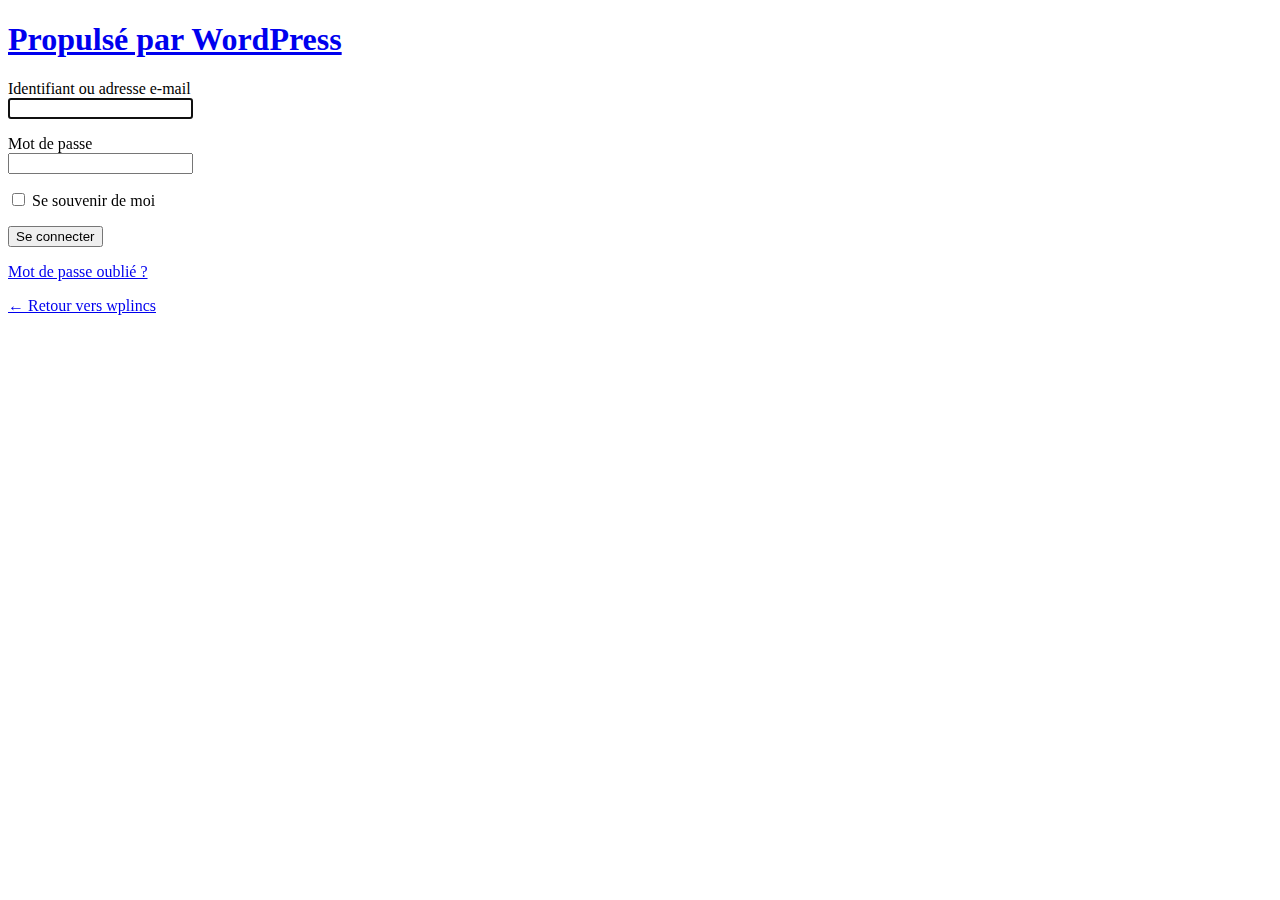
<file: wordpress/wp-admin/index.html>
<!DOCTYPE html>
	<!--[if IE 8]>
		<html xmlns="http://www.w3.org/1999/xhtml" class="ie8" lang="fr-FR">
	<![endif]-->
	<!--[if !(IE 8) ]><!-->
		<html xmlns="http://www.w3.org/1999/xhtml" lang="fr-FR">
	<!--<![endif]-->
	<head>
	<meta http-equiv="Content-Type" content="text/html; charset=UTF-8" />
	<title>Se connecter &lsaquo; wplincs &#8212; WordPress</title>
	
<link rel='stylesheet' id='dashicons-css'  href='https://hkachetel.github.io/wp/inc/css/dashicons.min.css' type='text/css' media='all' />
<link rel='stylesheet' id='buttons-css'  href='https://hkachetel.github.io/wp/inc/css/buttons.min.css' type='text/css' media='all' />
<link rel='stylesheet' id='forms-css'  href='https://hkachetel.github.io/wp/wp-admin/css/forms.min.css' type='text/css' media='all' />
<link rel='stylesheet' id='l10n-css'  href='https://hkachetel.github.io/wp/wp-admin/css/l10n.min.css' type='text/css' media='all' />
<link rel='stylesheet' id='login-css'  href='https://hkachetel.github.io/wp/wp-admin/css/login.min.css' type='text/css' media='all' />
	<meta name='robots' content='noindex,noarchive' />
	<meta name='referrer' content='strict-origin-when-cross-origin' />
		<meta name="viewport" content="width=device-width" />
		</head>
	<body class="login login-action-login wp-core-ui  locale-fr-fr">
		<div id="login">
		<h1><a href="https://wpfr.net" title="Propulsé par WordPress" tabindex="-1">Propulsé par WordPress</a></h1>
	
<form name="loginform" id="loginform" action="https://hkachetel.github.io/wp/wp-login.php" method="post">
	<p>
		<label for="user_login">Identifiant ou adresse e-mail<br />
		<input type="text" name="log" id="user_login" class="input" value="" size="20" /></label>
	</p>
	<p>
		<label for="user_pass">Mot de passe<br />
		<input type="password" name="pwd" id="user_pass" class="input" value="" size="20" /></label>
	</p>
		<p class="forgetmenot"><label for="rememberme"><input name="rememberme" type="checkbox" id="rememberme" value="forever"  /> Se souvenir de moi</label></p>
	<p class="submit">
		<input type="submit" name="wp-submit" id="wp-submit" class="button button-primary button-large" value="Se connecter" />
		<input type="hidden" name="redirect_to" value="https://hkachetel.github.io/wp/wp-admin/" />
		<input type="hidden" name="testcookie" value="1" />
	</p>
</form>

<p id="nav">
	<a href="https://hkachetel.github.io/wp/wp-login.php">Mot de passe oublié ?</a>
</p>

<script type="text/javascript">
function wp_attempt_focus(){
setTimeout( function(){ try{
d = document.getElementById('user_login');
d.focus();
d.select();
} catch(e){}
}, 200);
}

wp_attempt_focus();
if(typeof wpOnload=='function')wpOnload();
</script>

	<p id="backtoblog"><a href="https://hkachetel.github.io/wp/">&larr; Retour vers wplincs</a></p>
		
	</div>

	
		<div class="clear"></div>
	</body>
	</html>
</file>
